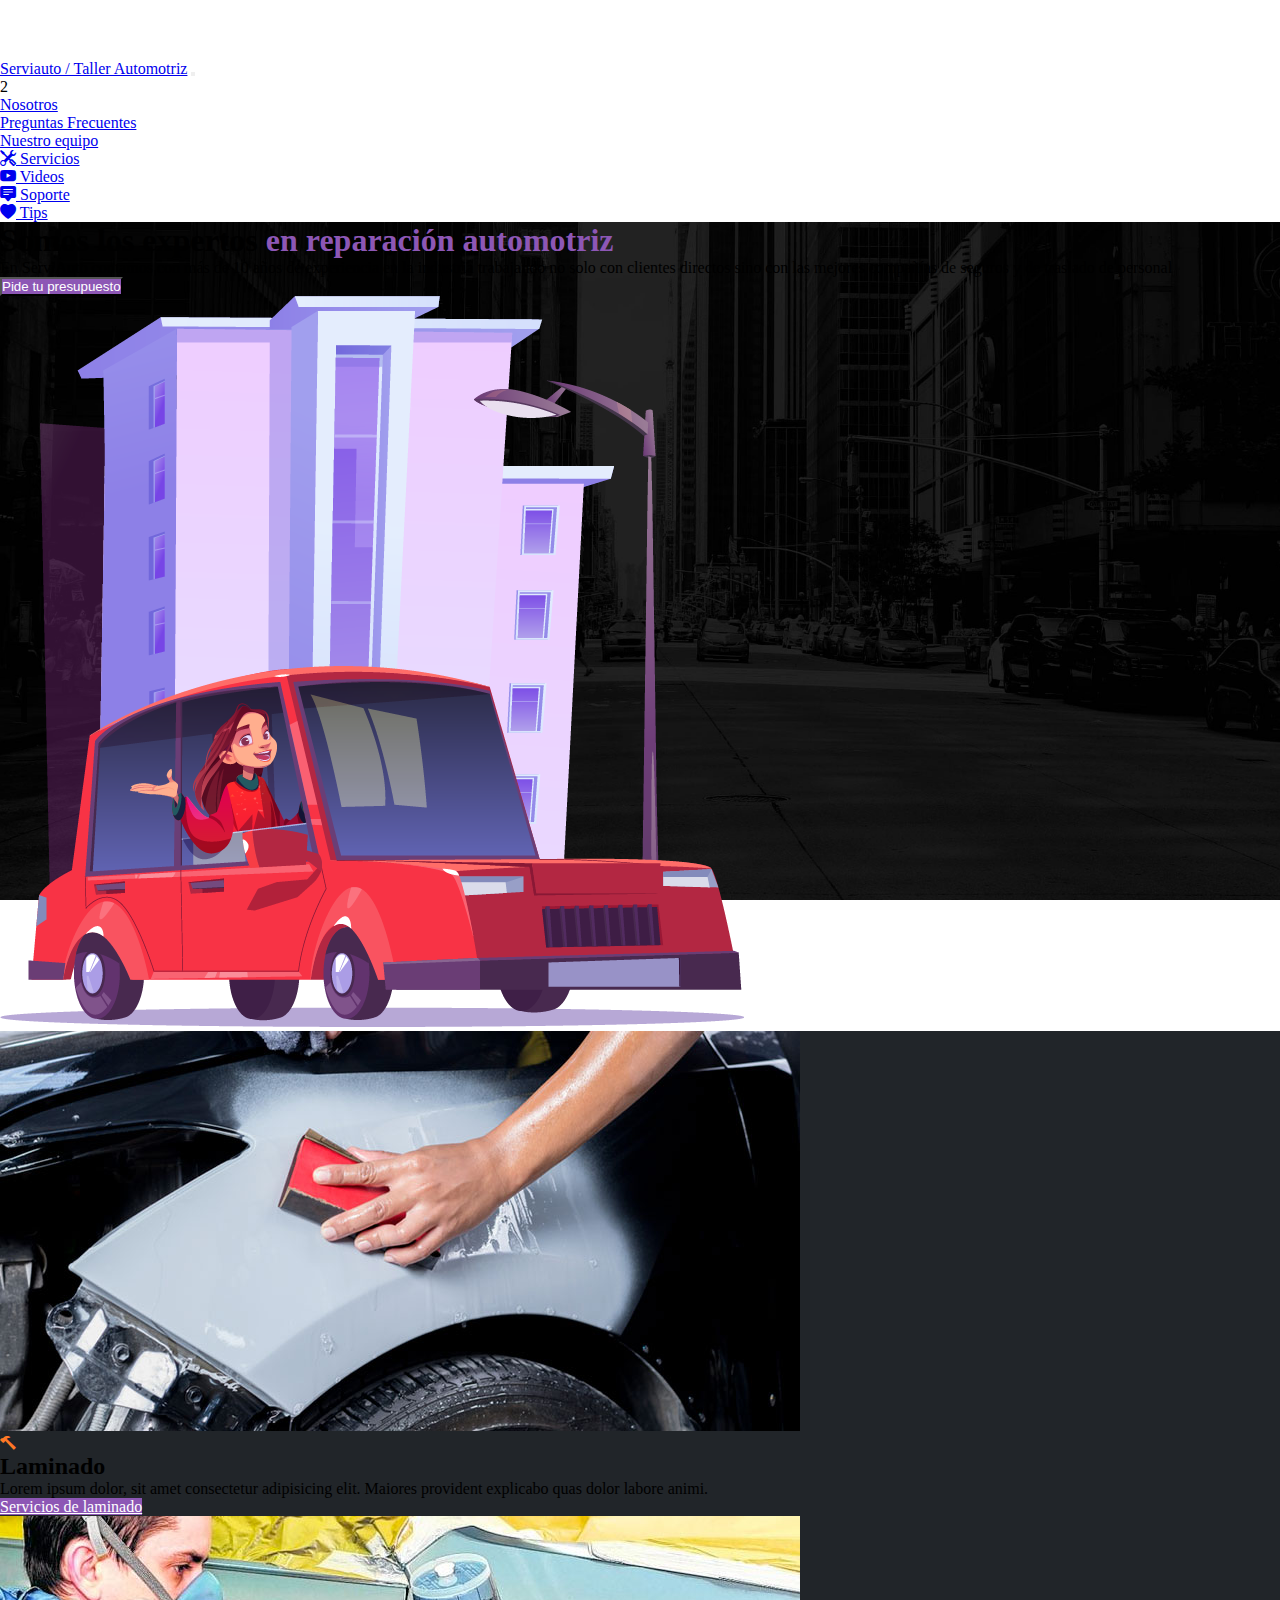
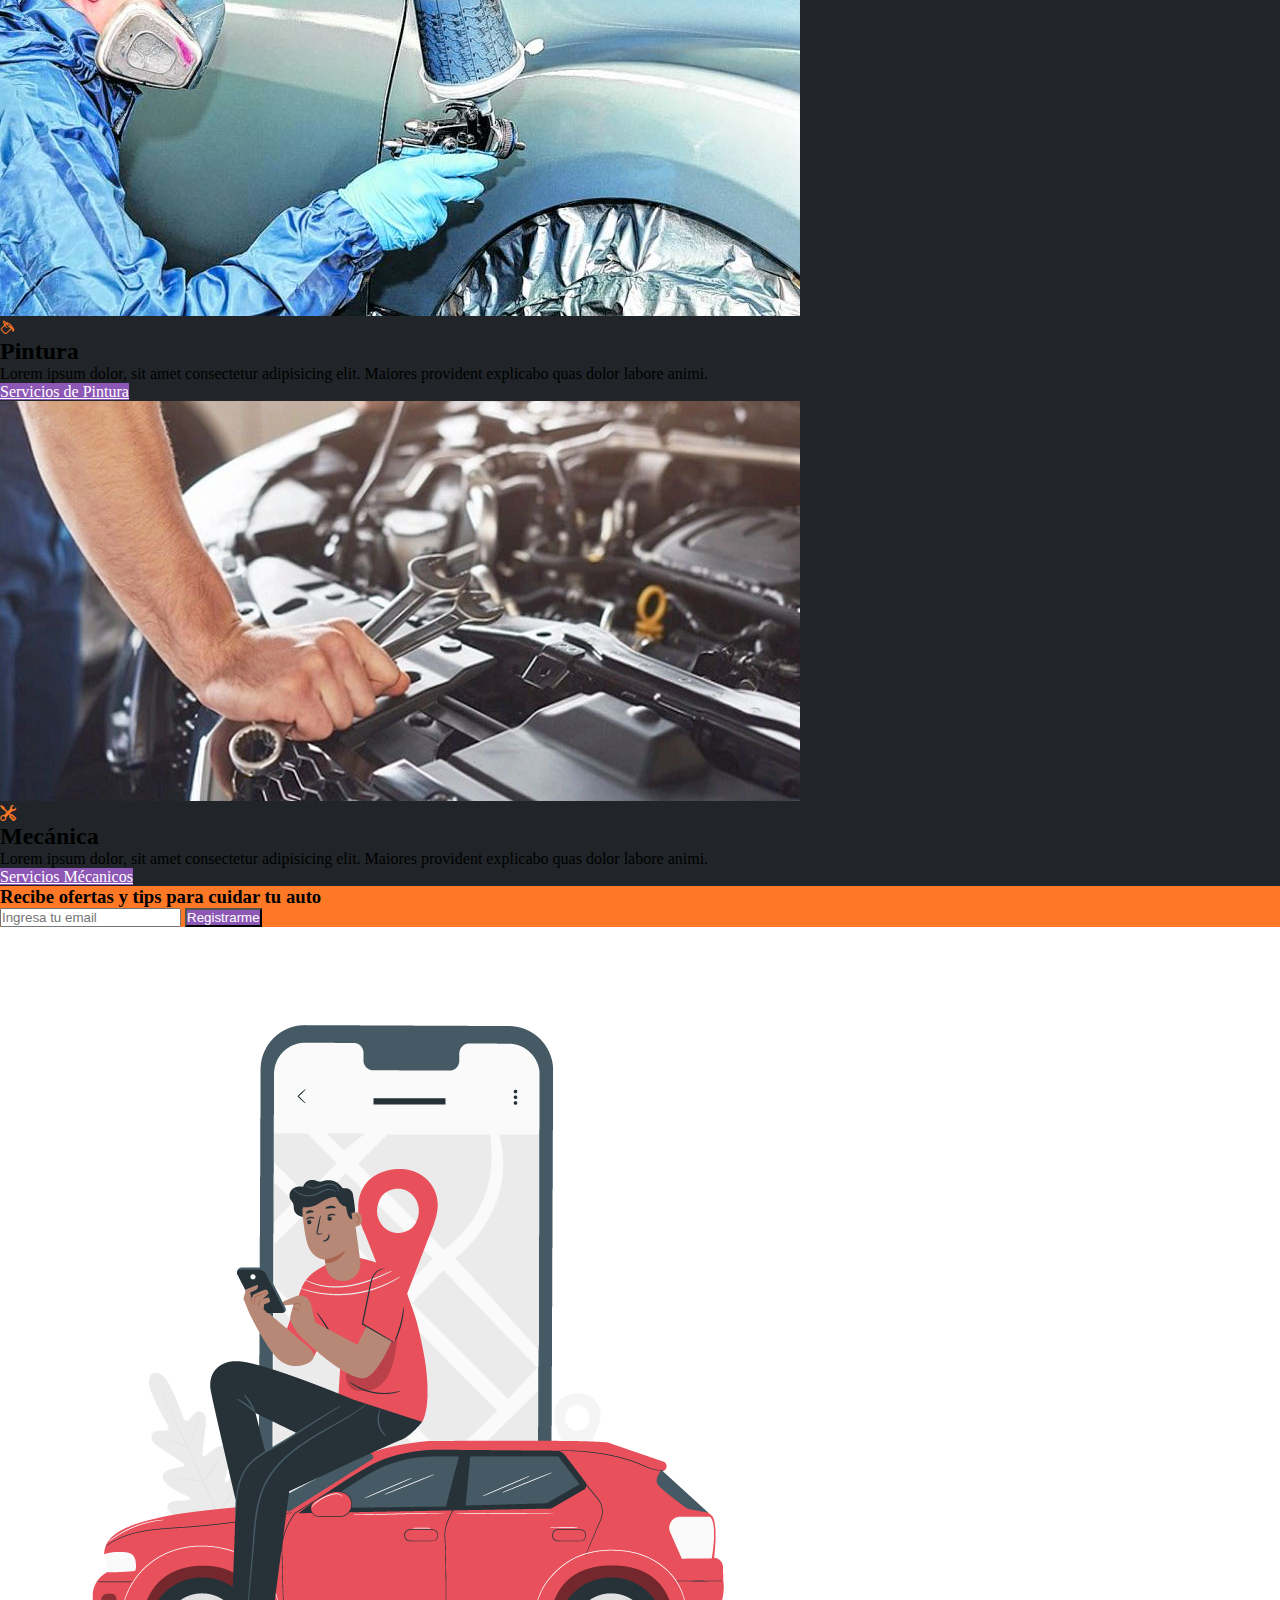
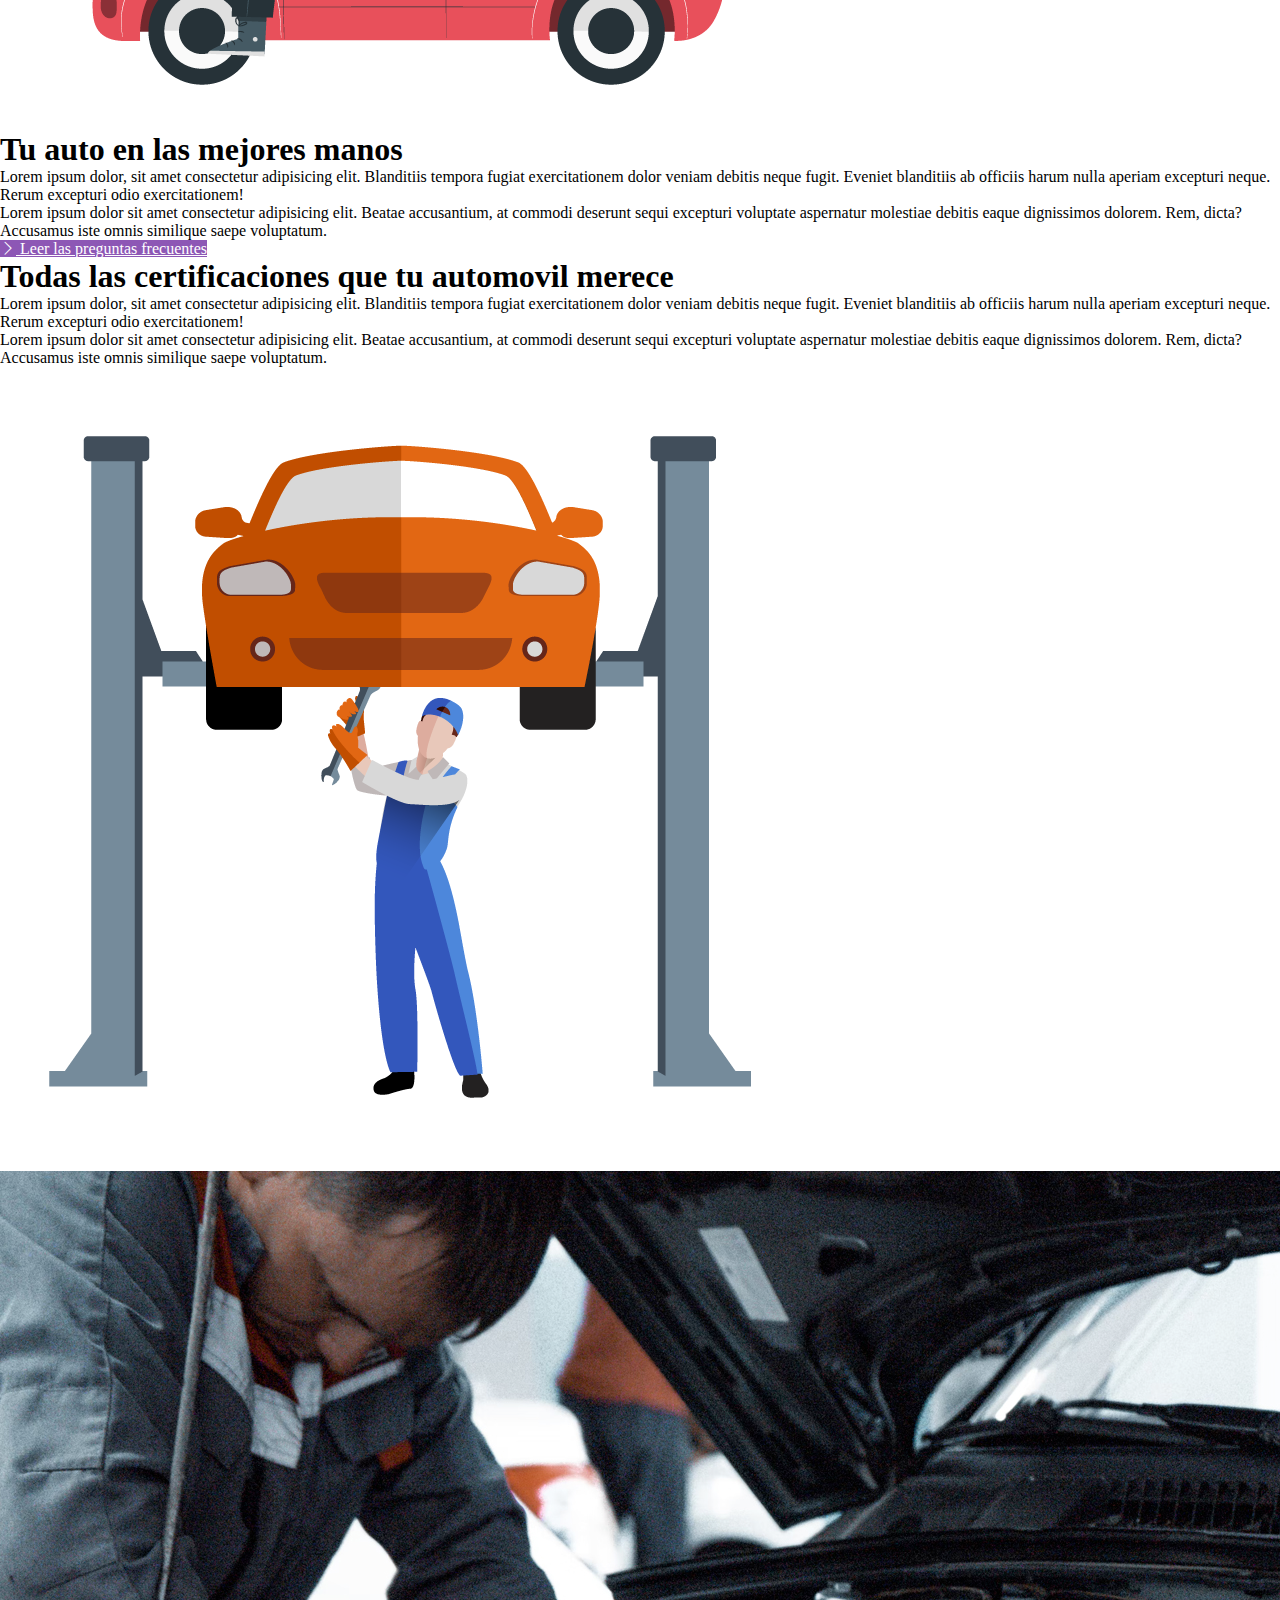
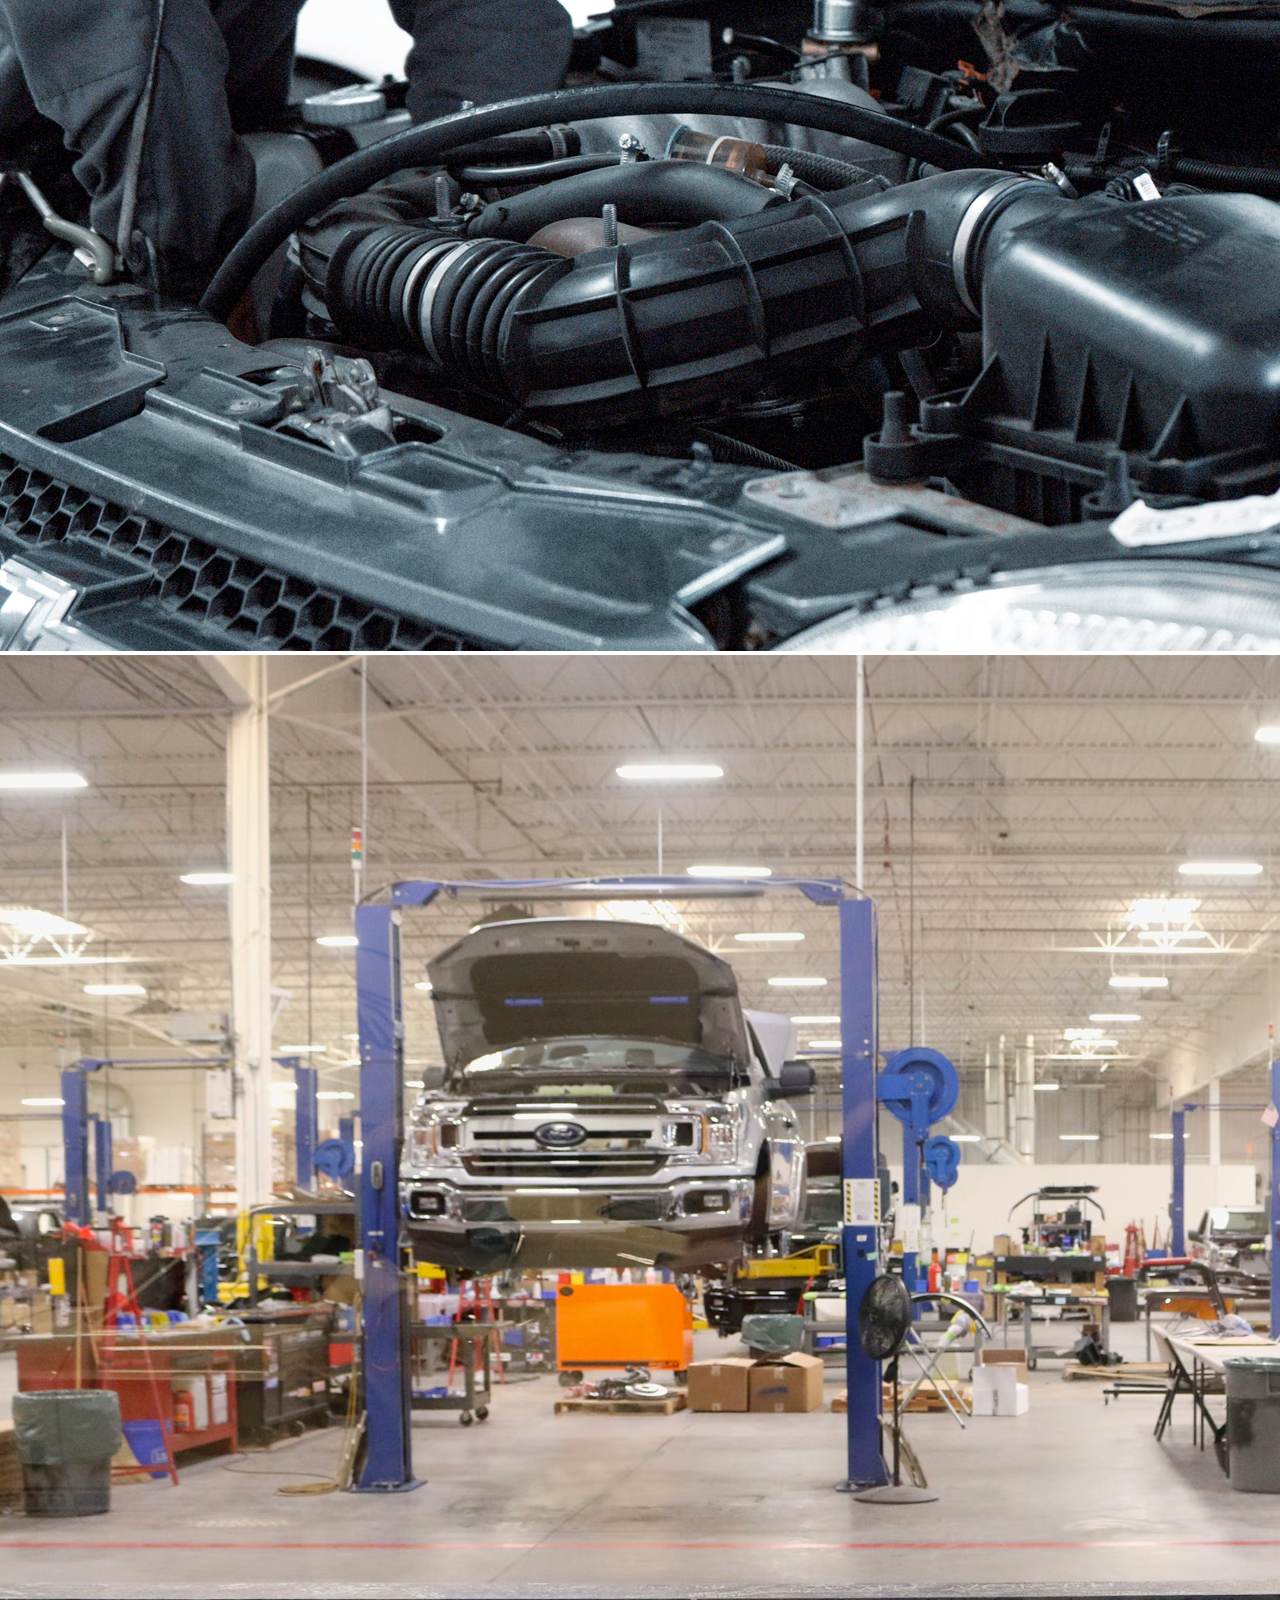
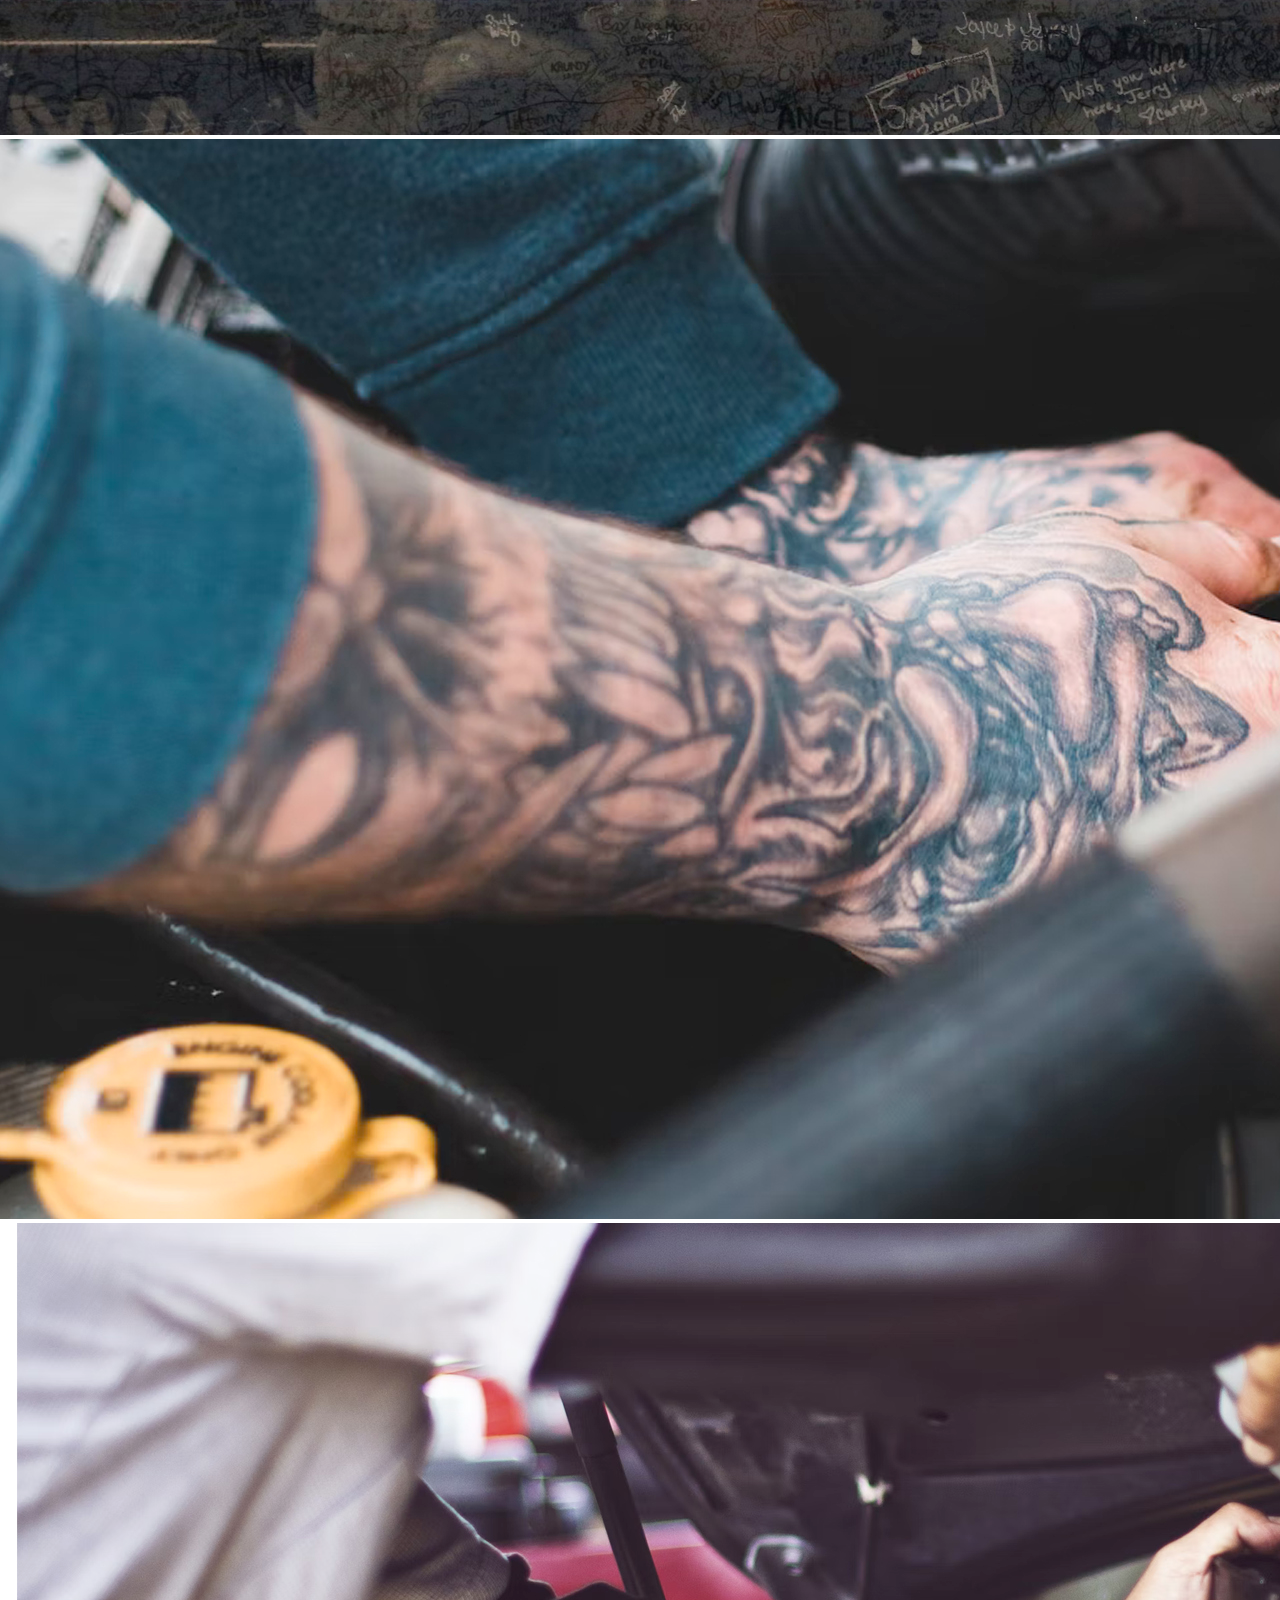
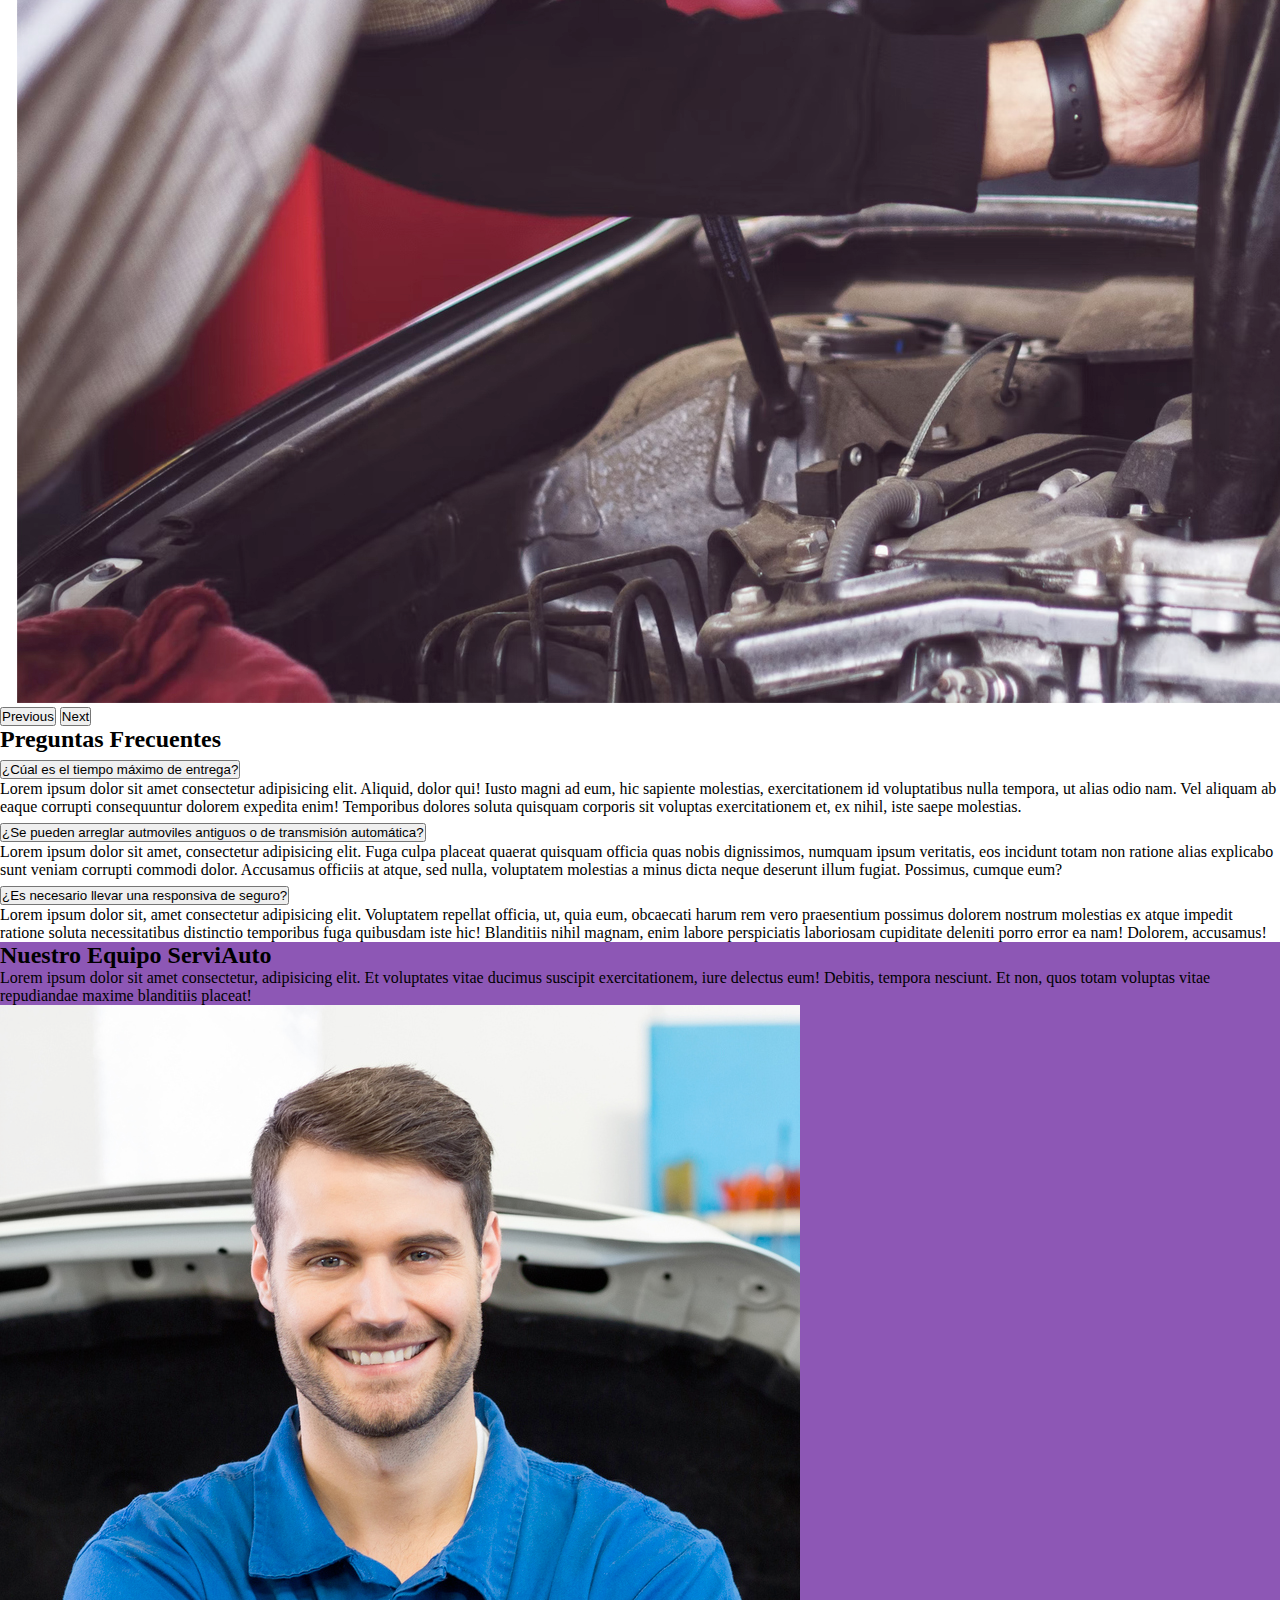
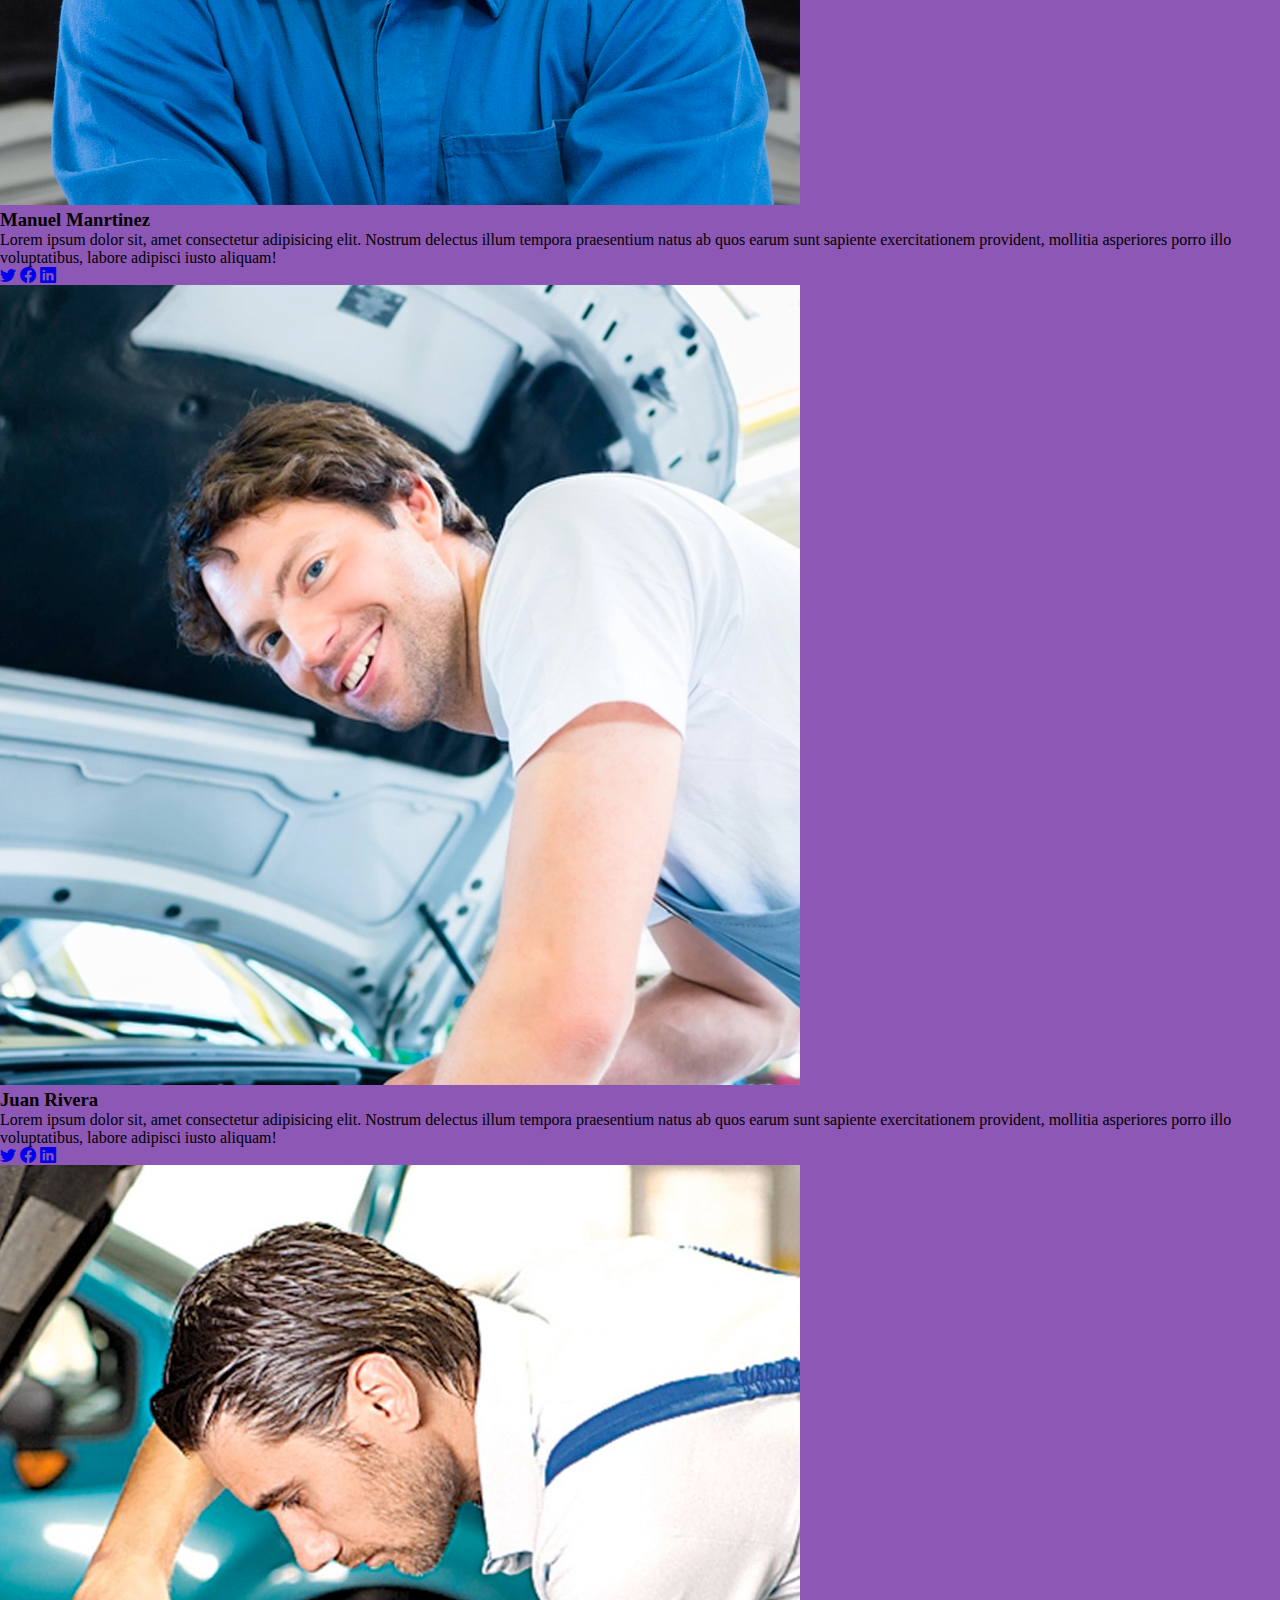
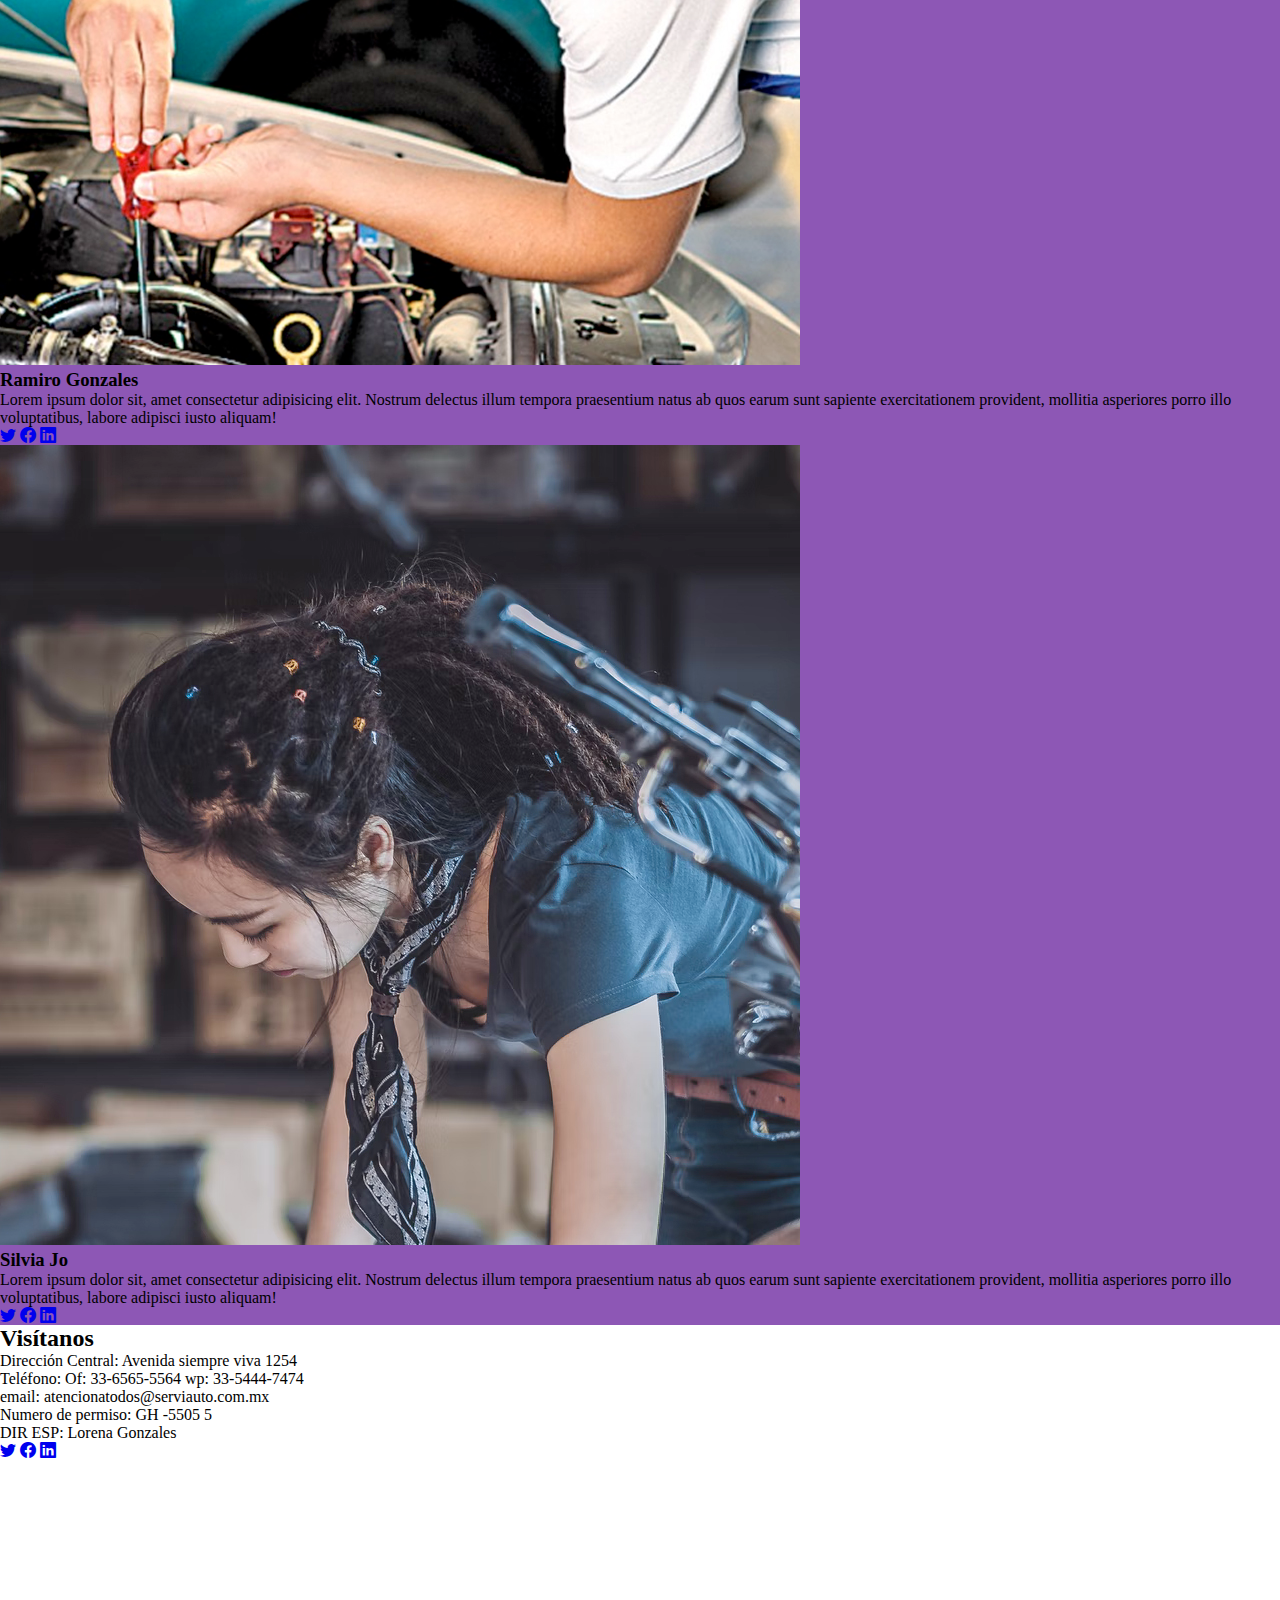
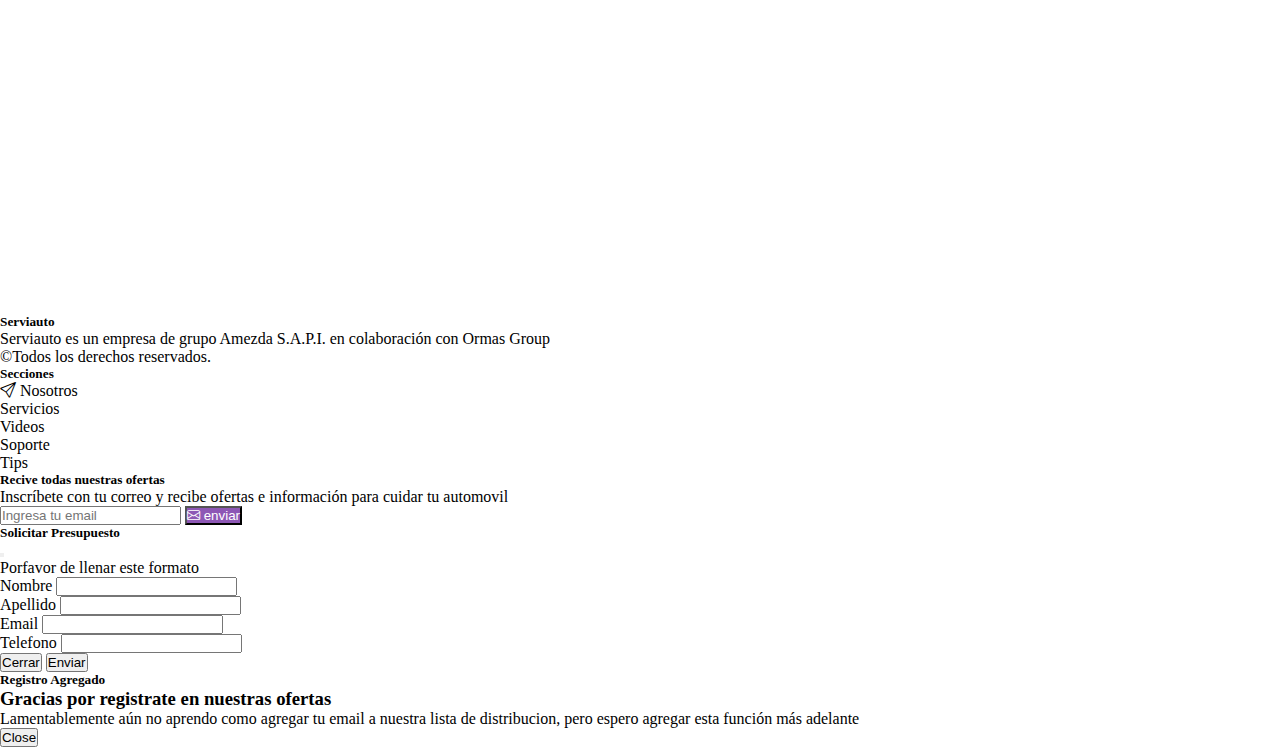
<file: index.html>
<!DOCTYPE html>
<html lang="en">
    <head>
        <meta charset="UTF-8" />
        <meta http-equiv="X-UA-Compatible" content="IE=edge" />
        <meta name="viewport" content="width=device-width, initial-scale=1.0" />
        <!-- Link a Boostrap CSS -->
        <link href="https://cdn.jsdelivr.net/npm/bootstrap@5.1.3/dist/css/bootstrap.min.css" rel="stylesheet" integrity="sha384-1BmE4kWBq78iYhFldvKuhfTAU6auU8tT94WrHftjDbrCEXSU1oBoqyl2QvZ6jIW3" crossorigin="anonymous" />
        <!-- Link para icons de Bootstrap -->
        <link rel="stylesheet" href="https://cdn.jsdelivr.net/npm/bootstrap-icons@1.3.0/font/bootstrap-icons.css">
        <!-- Link Animate CSS -->
        <link rel="stylesheet" href="https://cdnjs.cloudflare.com/ajax/libs/animate.css/4.1.1/animate.min.css">
        <!-- Link a mi hoja de estilo personal -->
        <link rel="stylesheet" href="./css/estilo2.css" />
        <!-- Meta SEO -->
        <meta name="description" content="El mejor servicio de laminado, pintura y mecánica automotriz en guadalajara. Somos tu mejor opción para restauración automotriz">
        <meta name="keywords"  content="automoviles, reparación, choque, mecanica, pintura, laminado, automotriz, laminado automotriz, pinta de carros, reparacion autos">
        <title>Serviauto Taller Automotriz</title>
    </head>

    <body>
        <!-- BARRA DE NAVEGACIÓN -->
        <nav class="navbar navbar-expand-lg bg-dark navbar-dark py-3 fixed-top">
            <!-- Lo incluimos dentro de una clase "container" para contenerlo dentro de una caja de maximo 1320px (info https://getbootstrap.com/docs/5.1/layout/containers/)  -->
            <div class="container">
                <a href="#" class="navbar-brand">Serviauto / Taller Automotriz</a>

                <!-- Haburger Menu - Este botón lo creamos para que los link de la barra de navegación se oculten y se desplieguen picando al menú (responsivo para tablet y mobile) -->
                <button class="navbar-toggler" type="button" data-bs-toggle="collapse" data-bs-target="#navmenu">
                    <span class="navbar-toggler-icon"></span>
                </button>

                <!-- OJO, el "data-bs-target" debe de señalar al id del div que contiene a los links de navegación -->
                <div class="collapse navbar-collapse" id="navmenu">
                    <ul class="navbar-nav ms-auto">2
                        <li class="nav-item">
                            <a href="#hero" class="nav-link"> Nosotros</a>
                        </li>
                        <li class="nav-item">
                            <a href="#preguntas" class="nav-link">Preguntas Frecuentes</a>
                        </li>
                        <li class="nav-item">
                            <a href="#equipo" class="nav-link">Nuestro equipo</a>
                        </li>
                        <li class="nav-item">
                            <a href="./pages/servicios.html" class="nav-link"><i class="bi bi-tools small"></i> Servicios</a>
                        </li>
                        <li class="nav-item">
                            <a href="./pages/videos.html" class="nav-link"><i class="bi bi-youtube"></i> Videos</a>
                        </li>
                        <li class="nav-item">
                            <a href="./pages/soporte.html" class="nav-link"><i class="bi bi-chat-square-text-fill"></i> Soporte</a>
                        </li>
                        <li class="nav-item">
                            <a href="./pages/tips.html" class="nav-link"><i class="bi bi-heart-fill"></i> Tips</a>
                        </li>
                    </ul>
                </div>
            </div>
        </nav>

        <!-- HERO CONTENT O PRIMERA SECCIÓN -->
        <section id="hero" class="bg-header1 text-light text-center p-5 p-lg-0 pt-lg-5">
            <div class="container">
                <!-- Esta sección se trabaja con flexbox -->
                <!-- "d-sm-flex aplica la cualidad flex solo cuando el display es mayor o igual a 576px . de esta forma nos permite que el texto se mantenga arriba de la imagen en una versión mobile (-576px)" -->
                <div class="d-md-flex align-items-center justify-content-betwen">
                    <div class="text-md-start animacionHero1">
                        <h1>Somos los expertos <span class="text-principal_color">en reparación automotriz</span></h1>
                        <p class="lead my-4">En ServiAuto contamos con más de 10 años de experiencia en la industria trabajando no solo con clientes directos sino con las mejores compañías de seguros y de traslado de personal</p>

                        <button class="btn btn-principal btn-lg" data-bs-toggle="modal" data-bs-target="#presupuesto">Pide tu presupuesto</button>
                    </div>
                    <!-- "d-none hace que por default la imagen no aparezca, pero con "d-md-block" hacemos que la imagen solo se muestre en displays md o mayores -->
                    <img class="img-fluid w-50 d-none d-md-block animacionHero2" src="./imagenes/heroimage.png" alt="servicios automotrices en guadalajara" />
                </div>
            </div>
        </section>

        <!-- CAJAS -->
        <section class="p-5 bg-principal_hover ">
            <div class="container">
                <!-- usamos "row" para usar grids-->
                <div class="row text-center g-4">
                    <!-- "col-md" donde "md" nos permite activar las columnas a partir de un size display mediano y algo mas pequeño estara stackeado en diferentes rows -->
                    <div class="col-md">
                        <div class="card border-white bg-oscuro text-light carta">
                            <img src="./imagenes/img_laminado.jpg" class="card-img-top" alt="Laminado automotriz">
                            <div class="card-body text center">
                                <div class="h1 mb-3">
                                    <i class="bi bi-hammer text-secundario_color"></i>
                                </div>
                                <h2 class="card-title mb-3">Laminado</h2>
                                <p class="card-text mb-3 px-2">Lorem ipsum dolor, sit amet consectetur adipisicing elit. Maiores provident explicabo quas dolor labore animi.</p>
                                <a href="./pages/servicios.html#laminado" class="btn btn-principal mb-3">Servicios de laminado</a>
                            </div>
                        </div>
                    </div>
                    <div class="col-md">
                        <div class="card border-white bg-oscuro text-light carta">
                            <img src="./imagenes/pintura_img.jpg" class="card-img-top " alt="Pintura automotriz">
                            <div class="card-body text center">
                                <div class="h1 mb-3">
                                    <i class="bi bi-paint-bucket text-secundario_color"></i>
                                </div>
                                <h2 class="card-title mb-3">Pintura</h2>
                                <p class="card-text mb-3 px-2">Lorem ipsum dolor, sit amet consectetur adipisicing elit. Maiores provident explicabo quas dolor labore animi.</p>
                                <a href="./pages/servicios.html#pintura" class="btn btn-principal mb-3">Servicios de Pintura</a>
                            </div>
                        </div>
                    </div>
                    <div class="col-md">
                        <div class="card border-white bg-oscuro text-light carta">
                            <img src="./imagenes/mecanica_img.jpg" class="card-img-top" alt="Mecánica automotriz">
                            <div class="card-body text center">
                                <div class="h1 mb-3">
                                    <i class="bi bi-tools text-secundario_color"></i>
                                </div>
                                <h2 class="card-title mb-3">Mecánica</h2>
                                <p class="card-text mb-3 px-2">Lorem ipsum dolor, sit amet consectetur adipisicing elit. Maiores provident explicabo quas dolor labore animi.</p>
                                <a href="./pages/servicios.html#mecanica" class="btn btn-principal mb-3">Servicios Mécanicos</a>
                            </div>
                        </div>
                    </div>
                </div>
            </div>
        </section>

        <!-- FORM O NEWSLETTER -->
        <section class="bg-secundario_color text-light p-5">
            <div class="container">
                <div class="d-md-flex justify-content-between align-items-center">
                    <h3 class="mb-3 mb-md-0 text-center">Recibe ofertas y tips para cuidar tu auto</h3>

                    <div class="input-group news-input">
                        <input type="text" class="form-control" placeholder="Ingresa tu email" />

                        <button class="btn btn-principal btn-lg" type="button" data-bs-toggle="modal" data-bs-target="#registro">Registrarme</button>
                    </div>
                </div>
            </div>
        </section>

        <!-- SECCIONES SECUNDARIAS -->

        <section id="nosotros" class="p-5">
            <div class="container">
                <div class="row align-items-center justify-content-between">
                    <div class="col-md">
                        <img src="./imagenes/section1.png" class="img-fluid" alt="Serviauto servicios automotrices de guadalajara" />
                    </div>
                    <div class="col-md p-5">
                        <h1>Tu auto en las mejores manos</h1>
                        <p class="lead">
                            Lorem ipsum dolor, sit amet consectetur adipisicing elit. Blanditiis tempora fugiat exercitationem dolor veniam debitis neque fugit. Eveniet blanditiis ab officiis harum nulla aperiam excepturi neque. Rerum
                            excepturi odio exercitationem!
                        </p>
                        <p>
                            Lorem ipsum dolor sit amet consectetur adipisicing elit. Beatae accusantium, at commodi deserunt sequi excepturi voluptate aspernatur molestiae debitis eaque dignissimos dolorem. Rem, dicta? Accusamus iste omnis
                            similique saepe voluptatum.
                        </p>
                        <a href="#preguntas" class="btn btn-principal btn-lg mt-3"> <i class="bi bi-chevron-right"></i> Leer las preguntas frecuentes</a>
                    </div>
                </div>
            </div>
        </section>

        <section id="section2" class="p-5 bg-dark text-light">
            <div class="container">
                <div class="row align-items-center justify-content-between">
                    <div class="col-md p-5">
                        <h1>Todas las certificaciones que tu automovil merece</h1>
                        <p class="lead">
                            Lorem ipsum dolor, sit amet consectetur adipisicing elit. Blanditiis tempora fugiat exercitationem dolor veniam debitis neque fugit. Eveniet blanditiis ab officiis harum nulla aperiam excepturi neque. Rerum
                            excepturi odio exercitationem!
                        </p>
                        <p>
                            Lorem ipsum dolor sit amet consectetur adipisicing elit. Beatae accusantium, at commodi deserunt sequi excepturi voluptate aspernatur molestiae debitis eaque dignissimos dolorem. Rem, dicta? Accusamus iste omnis
                            similique saepe voluptatum.
                        </p>
                        <!-- <a href="" class="btn btn-light mt-3">
                    <i class="bi bi-chevron-right"></i> Seguir leyendo</a> -->
                    </div>
                    <div class="col-md">
                        <img src="./imagenes/image3.png" class="img-fluid" alt="certificaciones automovil" />
                    </div>
                </div>
            </div>
        </section>

        <!-- CARROUSEL DE FOTOGRAFIAS -->
        <div class="container-flow">
            <div id="carouseltaller" class="carousel slide" data-bs-ride="carousel">
                <div class="carousel-inner">
                    <div class="carousel-item active">
                        <img src="./imagenes/carrousel/c01.jpg" class="d-block w-100" alt="El mejor taller de guadalajara" />
                    </div>
                    <div class="carousel-item">
                        <img src="./imagenes/carrousel/c02.jpg" class="d-block w-100" alt="instalaciones de ultima generación" />
                    </div>
                    <div class="carousel-item">
                        <img src="./imagenes/carrousel/c03.jpg" class="d-block w-100" alt="el mejor equipo en reparación automotriz" />
                    </div>
                    <div class="carousel-item">
                        <img src="./imagenes/carrousel/c04.jpg" class="d-block w-100" alt="El mejor servicio de pintura en guadalajara" />
                    </div>
                </div>
                <button class="carousel-control-prev" type="button" data-bs-target="#carouseltaller" data-bs-slide="prev">
                    <span class="carousel-control-prev-icon" aria-hidden="true"></span>
                    <span class="visually-hidden">Previous</span>
                </button>
                <button class="carousel-control-next" type="button" data-bs-target="#carouseltaller" data-bs-slide="next">
                    <span class="carousel-control-next-icon" aria-hidden="true"></span>
                    <span class="visually-hidden">Next</span>
                </button>
            </div>
        </div>

        <!-- ACORDIÓN DE PREGUNTAS FRECUENTES -->
        <section id="preguntas" class="p-5">
            <div class="container p-5">
                <h2 class="text-center mb-5">Preguntas Frecuentes</h2>

                <div class="accordion accordion-flush" id="questions">
                    <!-- pregunta 1 -->
                    <div class="accordion-item">
                        <h2 class="accordion-header" id="flush-headingOne">
                            <button class="accordion-button collapsed" type="button" data-bs-toggle="collapse" data-bs-target="#pregunta-1">
                                ¿Cúal es el tiempo máximo de entrega?
                            </button>
                        </h2>
                        <div id="pregunta-1" class="accordion-collapse collapse">
                            <div class="accordion-body">
                                Lorem ipsum dolor sit amet consectetur adipisicing elit. Aliquid, dolor qui! Iusto magni ad eum, hic sapiente molestias, exercitationem id voluptatibus nulla tempora, ut alias odio nam. Vel aliquam ab eaque
                                corrupti consequuntur dolorem expedita enim! Temporibus dolores soluta quisquam corporis sit voluptas exercitationem et, ex nihil, iste saepe molestias.
                            </div>
                        </div>
                    </div>
                    <!-- pregunta 2 -->
                    <div class="accordion-item">
                        <h2 class="accordion-header" id="flush-headingTwo">
                            <button class="accordion-button collapsed" type="button" data-bs-toggle="collapse" data-bs-target="#pregunta-dos">
                                ¿Se pueden arreglar autmoviles antiguos o de transmisión automática?
                            </button>
                        </h2>
                        <div id="pregunta-dos" class="accordion-collapse collapse">
                            <div class="accordion-body">
                                Lorem ipsum dolor sit amet, consectetur adipisicing elit. Fuga culpa placeat quaerat quisquam officia quas nobis dignissimos, numquam ipsum veritatis, eos incidunt totam non ratione alias explicabo sunt
                                veniam corrupti commodi dolor. Accusamus officiis at atque, sed nulla, voluptatem molestias a minus dicta neque deserunt illum fugiat. Possimus, cumque eum?
                            </div>
                        </div>
                    </div>
                    <!-- pregunta 3 -->
                    <div class="accordion-item">
                        <h2 class="accordion-header" id="flush-headingThree">
                            <button class="accordion-button collapsed" type="button" data-bs-toggle="collapse" data-bs-target="#pregunta-tres">
                                ¿Es necesario llevar una responsiva de seguro?
                            </button>
                        </h2>
                        <div id="pregunta-tres" class="accordion-collapse collapse">
                            <div class="accordion-body">
                                Lorem ipsum dolor sit, amet consectetur adipisicing elit. Voluptatem repellat officia, ut, quia eum, obcaecati harum rem vero praesentium possimus dolorem nostrum molestias ex atque impedit ratione soluta
                                necessitatibus distinctio temporibus fuga quibusdam iste hic! Blanditiis nihil magnam, enim labore perspiciatis laboriosam cupiditate deleniti porro error ea nam! Dolorem, accusamus!
                            </div>
                        </div>
                    </div>
                    
                </div>
            </div>
        </section>

        <!-- CARTAS EQUIPO -->

        <section id="equipo" class="p-5 bg-principal_color">
            <div class="container p-5">
                <h2 class="text-center text-white">Nuestro Equipo ServiAuto</h2>
                <p class="lead text-center text-white mb-5">
                    Lorem ipsum dolor sit amet consectetur, adipisicing elit. Et voluptates vitae ducimus suscipit exercitationem, iure delectus eum! Debitis, tempora nesciunt. Et non, quos totam voluptas vitae repudiandae maxime blanditiis
                    placeat!
                </p>

                <!-- CARTA 1 -->
                <div class="row g-4">
                    <div class="col-md-6 col-lg-3">
                        <div class="card bg-light carta">
                            <div class="card-body text-center">
                                <img src="./imagenes/random users/user01.jpg" class="rounded-circle img-thumbnail mb-3" alt="Serviauto Partner especializado en laminado" />
                                <h3 class="card-title mb-3">Manuel Manrtinez</h3>
                                <p class="card-text">
                                    Lorem ipsum dolor sit, amet consectetur adipisicing elit. Nostrum delectus illum tempora praesentium natus ab quos earum sunt sapiente exercitationem provident, mollitia asperiores porro illo
                                    voluptatibus, labore adipisci iusto aliquam!
                                </p>
                                <a href="#"><i class="bi bi-twitter text-dark mx-2"></i></a>
                                <a href="#"><i class="bi bi-facebook text-dark mx-2"></i></a>
                                <a href="#"><i class="bi bi-linkedin text-dark mx-2"></i></a>
                            </div>
                        </div>
                    </div>

                    <!-- CARTA 2 -->

                    <div class="col-md-6 col-lg-3 carta">
                        <div class="card bg-light">
                            <div class="card-body text-center">
                                <img src="./imagenes/random users/user02.jpg" class="rounded-circle img-thumbnail mb-3" alt="Serviauto Partner especializado en pintura" />
                                <h3 class="card-title mb-3">Juan Rivera</h3>
                                <p class="card-text">
                                    Lorem ipsum dolor sit, amet consectetur adipisicing elit. Nostrum delectus illum tempora praesentium natus ab quos earum sunt sapiente exercitationem provident, mollitia asperiores porro illo
                                    voluptatibus, labore adipisci iusto aliquam!
                                </p>
                                <a href="#"><i class="bi bi-twitter text-dark mx-2"></i></a>
                                <a href="#"><i class="bi bi-facebook text-dark mx-2"></i></a>
                                <a href="#"><i class="bi bi-linkedin text-dark mx-2"></i></a>
                            </div>
                        </div>
                    </div>

                    <!-- CARTA 3 -->

                    <div class="col-md-6 col-lg-3">
                        <div class="card bg-light carta">
                            <div class="card-body text-center">
                                <img src="./imagenes/random users/user03.jpg" class="rounded-circle img-thumbnail mb-3" alt="Serviauto Partner especializado en mecánica" />
                                <h3 class="card-title mb-3">Ramiro Gonzales</h3>
                                <p class="card-text">
                                    Lorem ipsum dolor sit, amet consectetur adipisicing elit. Nostrum delectus illum tempora praesentium natus ab quos earum sunt sapiente exercitationem provident, mollitia asperiores porro illo
                                    voluptatibus, labore adipisci iusto aliquam!
                                </p>
                                <a href="#"><i class="bi bi-twitter text-dark mx-2"></i></a>
                                <a href="#"><i class="bi bi-facebook text-dark mx-2"></i></a>
                                <a href="#"><i class="bi bi-linkedin text-dark mx-2"></i></a>
                            </div>
                        </div>
                    </div>

                    <!-- CARTA 4 -->

                    <div class="col-md-6 col-lg-3 carta">
                        <div class="card bg-light">
                            <div class="card-body text-center">
                                <img src="./imagenes/random users/user04.jpg" class="rounded-circle img-thumbnail mb-3" alt="Serviauto Partner especializado en laminado" />
                                <h3 class="card-title mb-3">Silvia Jo</h3>
                                <p class="card-text">
                                    Lorem ipsum dolor sit, amet consectetur adipisicing elit. Nostrum delectus illum tempora praesentium natus ab quos earum sunt sapiente exercitationem provident, mollitia asperiores porro illo
                                    voluptatibus, labore adipisci iusto aliquam!
                                </p>
                                <a href="#"><i class="bi bi-twitter text-dark mx-2"></i></a>
                                <a href="#"><i class="bi bi-facebook text-dark mx-2"></i></a>
                                <a href="#"><i class="bi bi-linkedin text-dark mx-2"></i></a>
                            </div>
                        </div>
                    </div>
                </div>
            </div>
        </section>

        <!-- Contacto -->
        <section class="p-5">
            <div class="container">
                <div class="row g-4">
                    <div class="col-md">
                        <h2 class="text-center mb-4">Visítanos</h2>
                        <ul class="list-group list-group-flush lead">
                            <li class="list-group-item"><span class="fw-bold">Dirección Central:</span> Avenida siempre viva 1254</li>
                            <li class="list-group-item"><span class="fw-bold">Teléfono:</span> Of: 33-6565-5564 wp: 33-5444-7474</li>
                            <li class="list-group-item"><span class="fw-bold">email:</span> atencionatodos@serviauto.com.mx</li>
                            <li class="list-group-item"><span class="fw-bold">Numero de permiso:</span> GH -5505 5</li>
                            <li class="list-group-item"><span class="fw-bold">DIR ESP:</span> Lorena Gonzales</li>
                            <li class="list-group-item fs-2">
                                <a href="#"><i class=" bi bi-twitter text-dark mx-2"></i></a>
                                <a href="#"><i class="bi bi-facebook text-dark mx-2"></i></a>
                                <a href="#"><i class="bi bi-linkedin text-dark mx-2"></i></a>
                            </li>
                            
                        </ul>
                    </div>
                    <div class="col-md">
                        <iframe
                            src="https://www.google.com/maps/embed?pb=!1m18!1m12!1m3!1d2624.991440613553!2d2.292287251638867!3d48.858373608559674!2m3!1f0!2f0!3f0!3m2!1i1024!2i768!4f13.1!3m3!1m2!1s0x47e66e2964e34e2d%3A0x8ddca9ee380ef7e0!2sTorre%20Eiffel!5e0!3m2!1ses-419!2smx!4v1649968906278!5m2!1ses-419!2smx"
                            width="100%"
                            height="450"
                            style="border: 0;"
                            allowfullscreen=""
                            loading="lazy"
                            referrerpolicy="no-referrer-when-downgrade"
                        ></iframe>
                    </div>
                </div>
            </div>
        </section>

    <!-- Footer -->
    <footer class="bg-dark w-100 flex-shrink-0">
        <div class="container p-5">
            <div class="row gy-4 gx-5">
                <div class="col-lg-4 col-md-6">
                    <h5 class="h1 text-white">Serviauto</h5>
                    <p class="small text-muted">Serviauto es un empresa de grupo Amezda S.A.P.I. en colaboración con Ormas Group</p>
                    <p class="small text-muted mb-0">&copy;Todos los derechos reservados.</p>
                </div>
                <div class="col-lg-2 col-md-6">
                    <h5 class="text-white mb-3">Secciones</h5>
                    <ul class="list-unstyled text-white ">
                        <li><a href="./index.html"> <i class="bi bi-send"></i> Nosotros</a></li>
                        <li><a href="./pages/servicios.html">Servicios</a></li>
                        <li><a href="./pages/videos.html">Videos</a></li>
                        <li><a href="./pages/soporte.html">Soporte</a></li>
                        <li><a href="./pages/tips.html">Tips</a></li>
                    </ul>
                </div>
                <div class="col-lg-6 col-md-6">
                    <h5 class="text-white mb-3">Recive todas nuestras ofertas</h5>
                    <p class="text-muted">Inscríbete con tu correo y recibe ofertas e información para cuidar tu automovil</p>
                    <form action="#">
                        <div class="input-group mb-3">
                            <input class="form-control" type="text" placeholder="Ingresa tu email">
                            <button class="btn btn-principal" id="button-addon2" type="button" data-bs-toggle="modal" data-bs-target="#registro"><i class="bi bi-envelope "></i> enviar</button>
                        </div>
                    </form>
                </div>
            </div>
        </div>
    </footer>

        <!-- Modal Presupuestpo -->
        <div class="modal fade" id="presupuesto" tabindex="-1" aria-labelledby="suscripcionLabel" aria-hidden="true">
            <div class="modal-dialog">
                <div class="modal-content">
                    <div class="modal-header">
                        <h5 class="modal-title" id="suscripcionLabel">Solicitar Presupuesto</h5>
                        <button type="button" class="btn-close" data-bs-dismiss="modal" aria-label="Close"></button>
                    </div>
                    <div class="modal-body">
                        <p class="lead">Porfavor de llenar este formato</p>

                        <form>
                            <div class="mb-3">
                                <label for="first-name" class="col-form-label">Nombre</label>
                                <input type="text" class="form-control" id="first-name" />
                            </div>

                            <div class="mb-3">
                                <label for="last-name" class="col-form-label">Apellido</label>
                                <input type="text" class="form-control" id="last-name" />
                            </div>

                            <div class="mb-3">
                                <label for="email" class="col-form-label">Email</label>
                                <input type="email" class="form-control" id="email" />
                            </div>

                            <div class="mb-3">
                                <label for="phone" class="col-form-label">Telefono</label>
                                <input type="tel" class="form-control" id="phone" />
                            </div>
                        </form>
                    </div>

                    <div class="modal-footer">
                        <button type="button" class="btn btn-secondary" data-bs-dismiss="modal">Cerrar</button>
                        <button type="button" class="btn btn-primary">Enviar</button>
                    </div>
                </div>
            </div>
        </div>

        <!-- Modal Registro -->
        <div class="modal fade" id="registro" tabindex="-1" role="dialog">
            <div class="modal-dialog modal-dialog-centered" role="document">
                <div class="modal-content">
                    <div class="modal-header">
                        <h5 class="modal-title" id="exampleModalLongTitle">Registro Agregado</h5>
                    </div>
                    <div class="modal-body">
                        <h3>Gracias por registrate en nuestras ofertas</h3>
                        <p class="lead">Lamentablemente aún no aprendo como agregar tu email a nuestra lista de distribucion, pero espero agregar esta función más adelante</p>
                    </div>
                    <div class="modal-footer">
                        <button type="button" class="btn btn-secondary" data-bs-dismiss="modal">Close</button>
                        <!-- <button type="button" class="btn btn-primary">Save changes</button> -->
                    </div>
                </div>
            </div>
        </div>

        <!-- JS de Bootstrap -->

        <script src="https://cdn.jsdelivr.net/npm/bootstrap@5.1.3/dist/js/bootstrap.bundle.min.js" integrity="sha384-ka7Sk0Gln4gmtz2MlQnikT1wXgYsOg+OMhuP+IlRH9sENBO0LRn5q+8nbTov4+1p" crossorigin="anonymous"></script>
    </body>
</html>
</file>
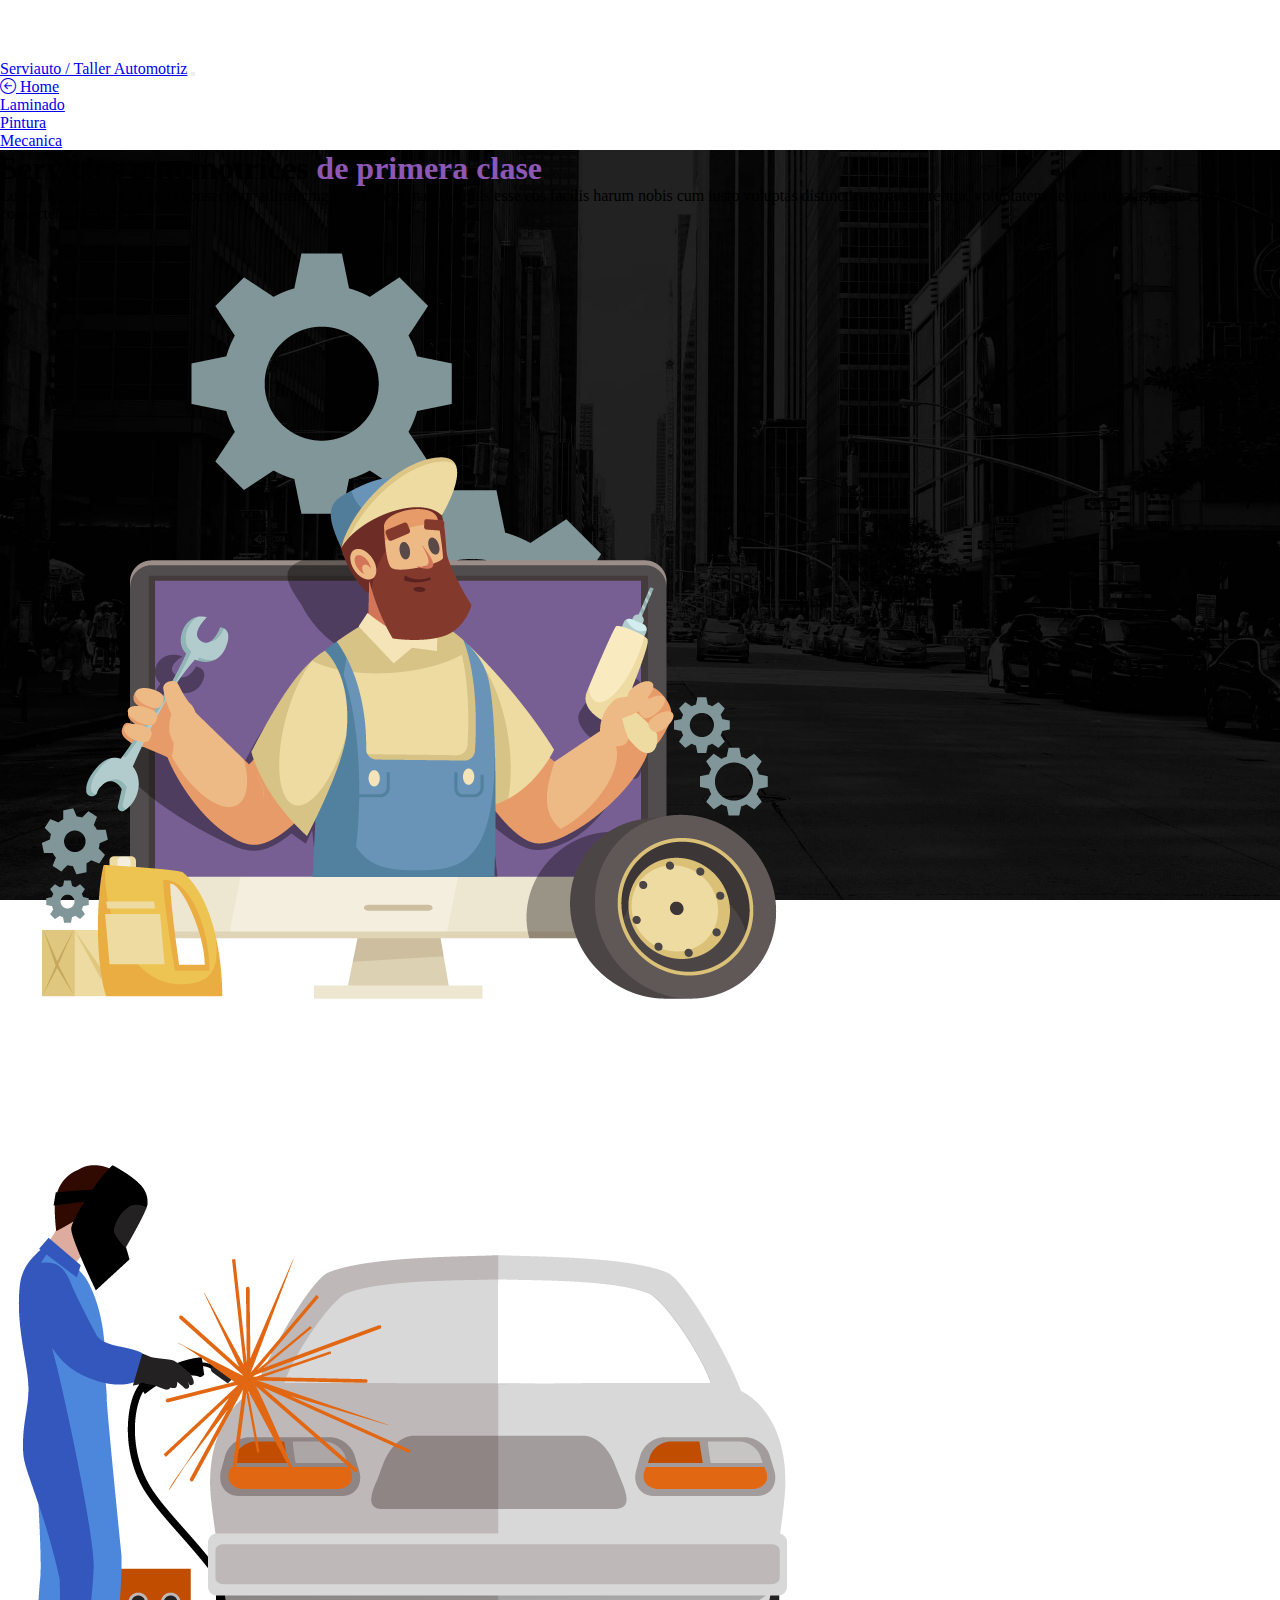
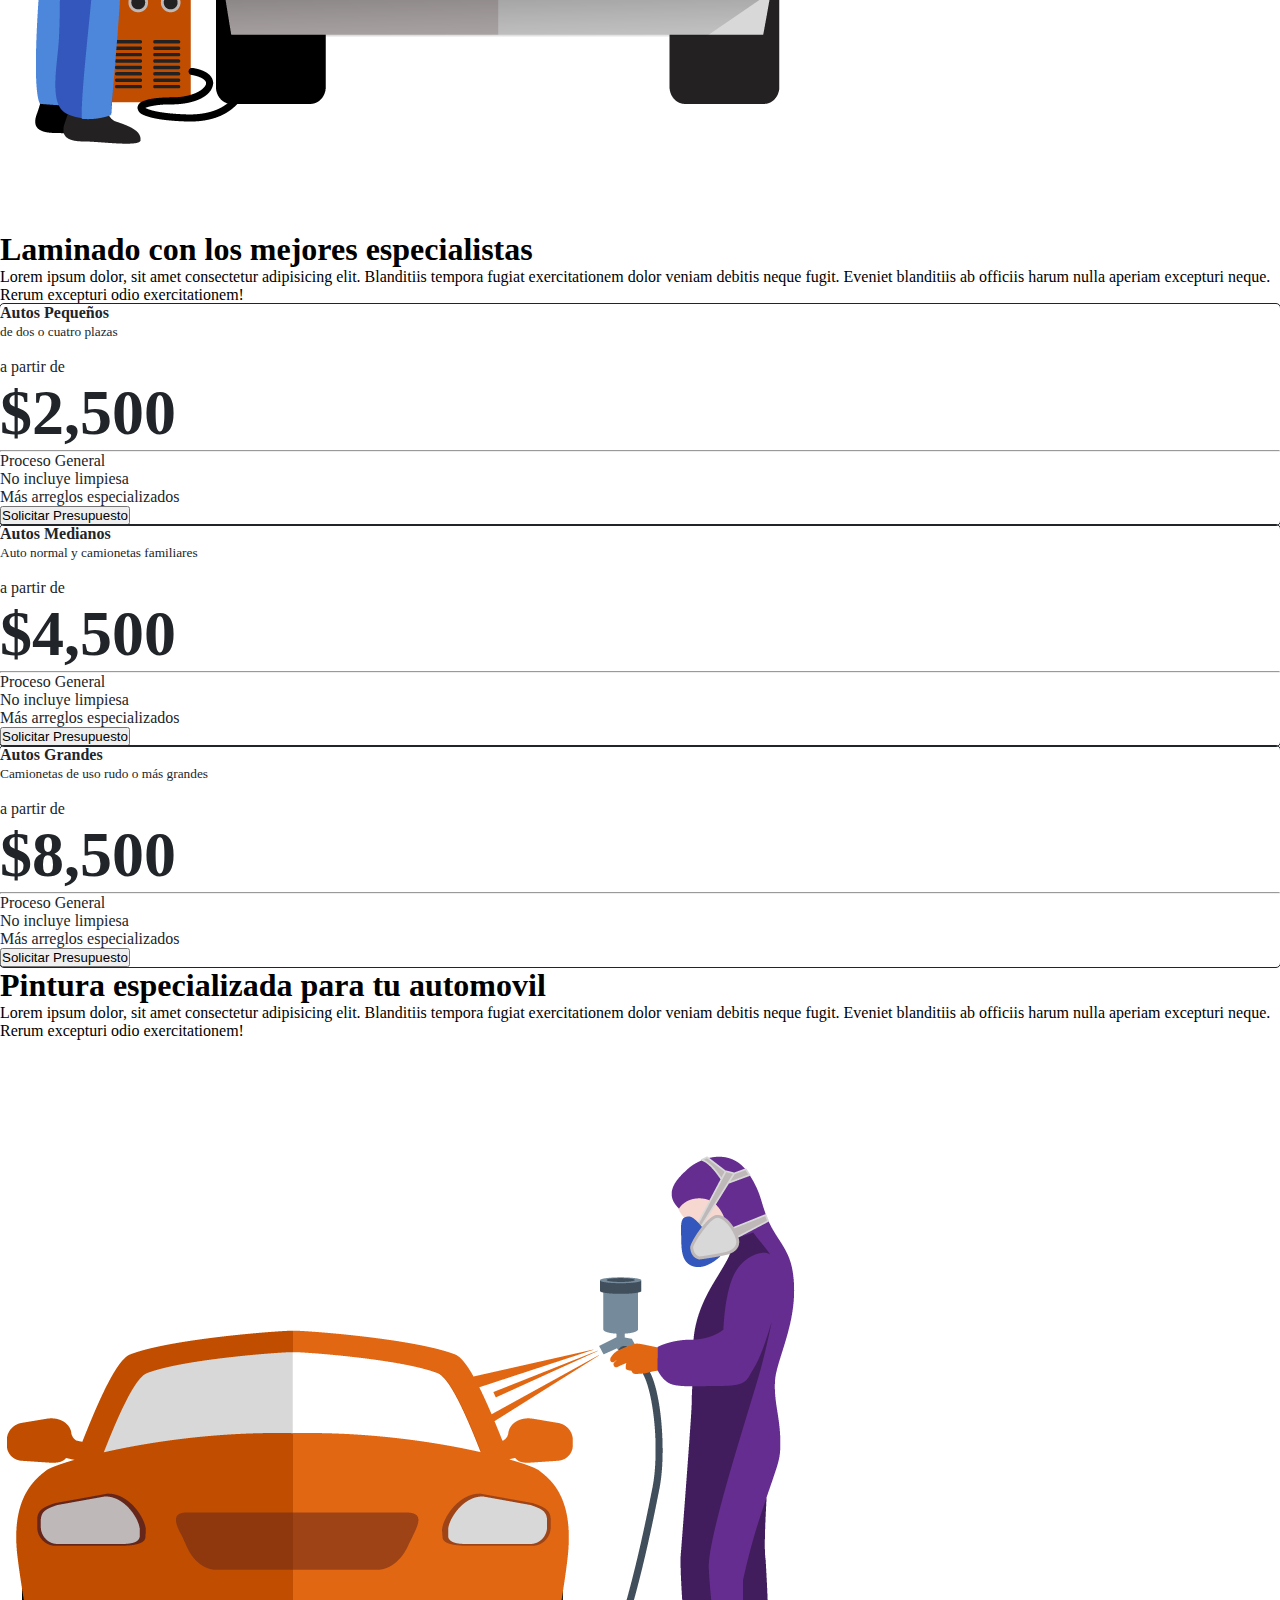
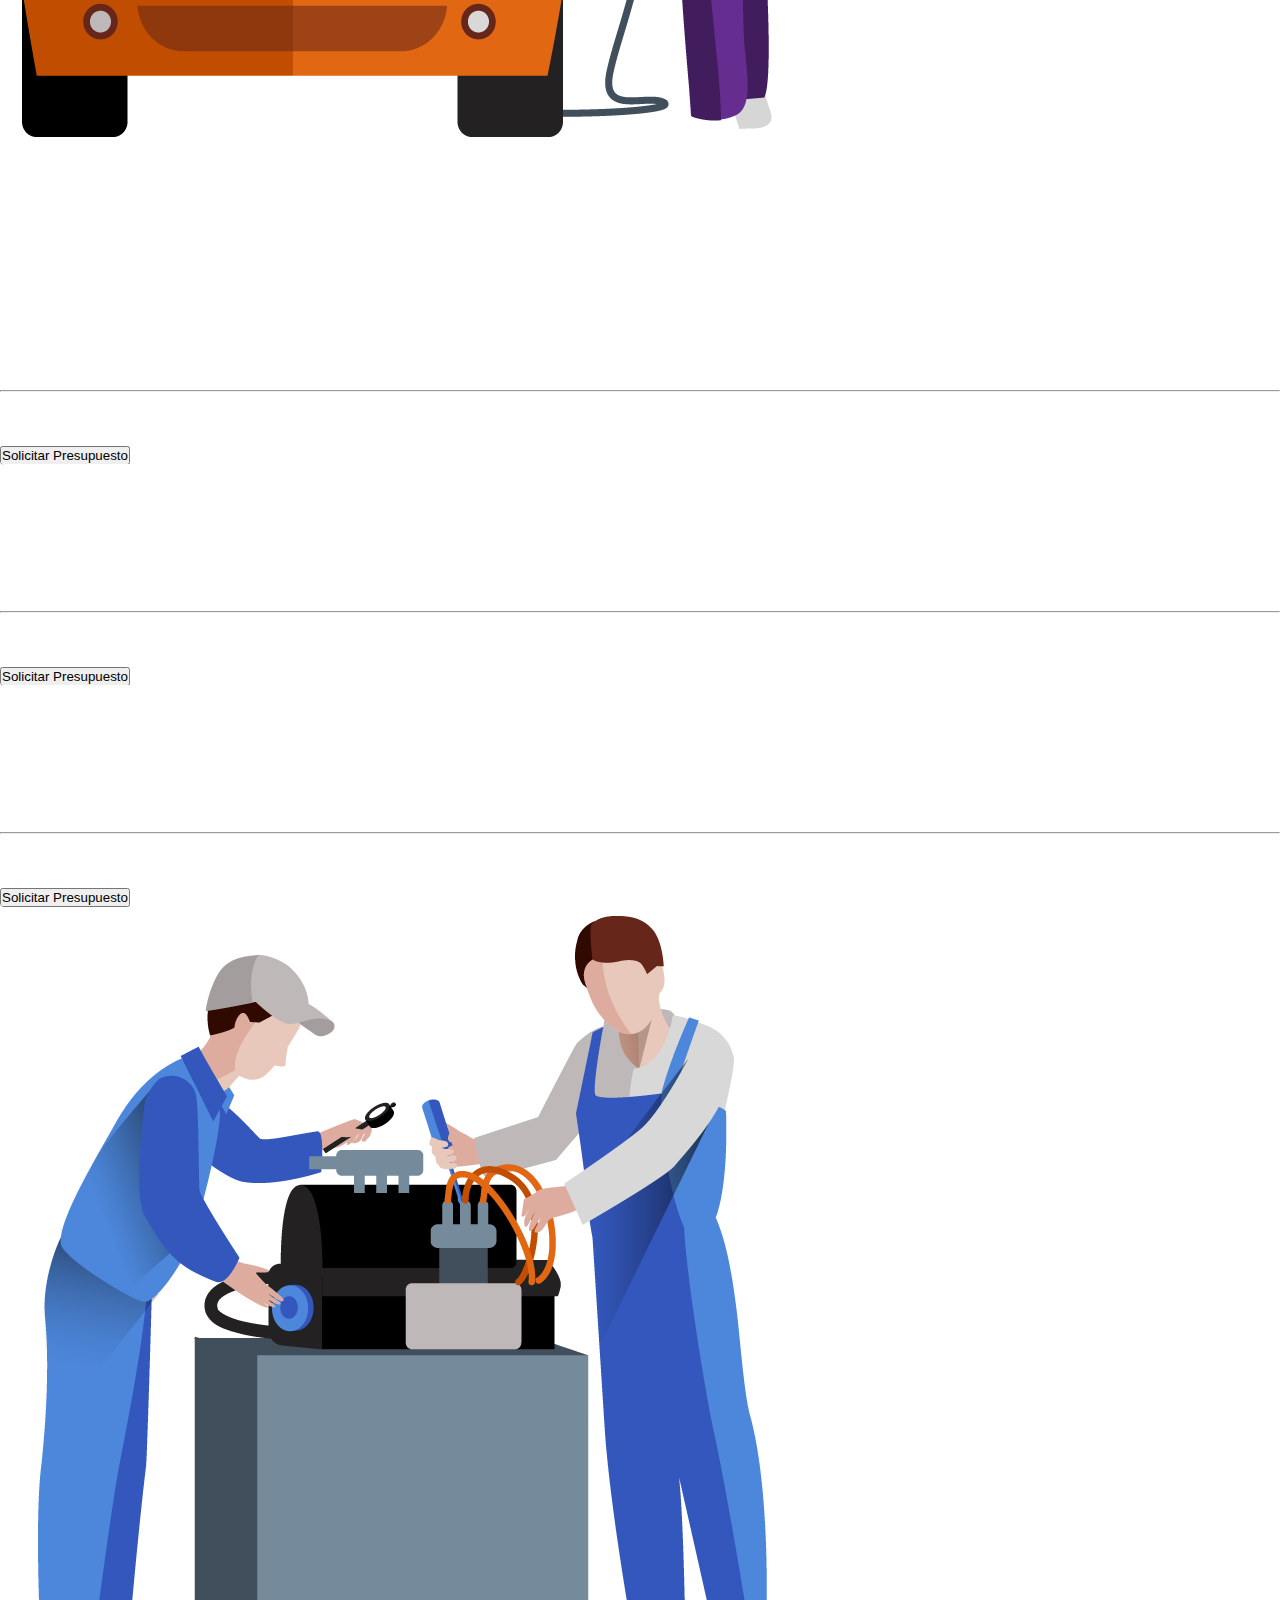
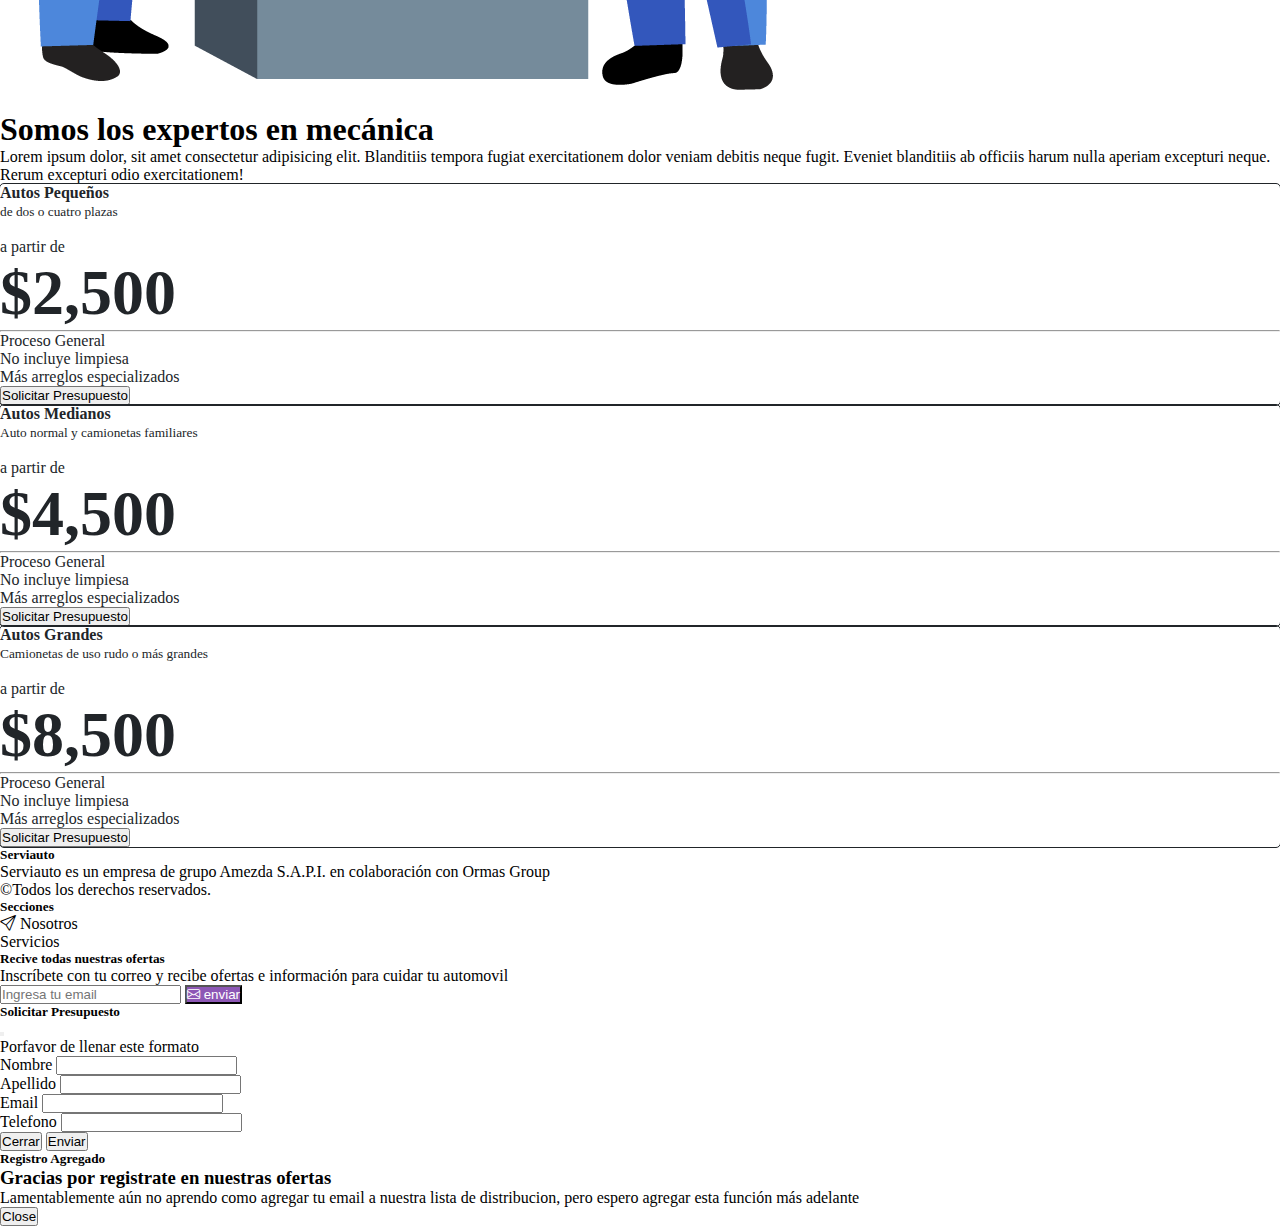
<file: pages/servicios.html>
<!DOCTYPE html>
<html lang="en">
    <head>
        <meta charset="UTF-8" />
        <meta http-equiv="X-UA-Compatible" content="IE=edge" />
        <meta name="viewport" content="width=device-width, initial-scale=1.0" />
        <!-- Link a Boostrap CSS -->
        <link href="https://cdn.jsdelivr.net/npm/bootstrap@5.1.3/dist/css/bootstrap.min.css" rel="stylesheet" integrity="sha384-1BmE4kWBq78iYhFldvKuhfTAU6auU8tT94WrHftjDbrCEXSU1oBoqyl2QvZ6jIW3" crossorigin="anonymous" />
        <!-- Link para icons de Bootstrap -->
        <link rel="stylesheet" href="https://cdn.jsdelivr.net/npm/bootstrap-icons@1.3.0/font/bootstrap-icons.css" />
        <!-- Link Animate CSS -->
        <link rel="stylesheet" href="https://cdnjs.cloudflare.com/ajax/libs/animate.css/4.1.1/animate.min.css" />
        <!-- Link a mi hoja de estilo personal -->
        <link rel="stylesheet" href="../css/estilo2.css" />
        <!-- Meta SEO -->
        <meta name="description" content="Servicios de primera calidad para reparaciones de automoviles. Pintura, laminado y mecánica">
        <meta name="keywords"  content="servicio automotriz, laminado. pimtura, mecanica">
        <title>Servicios - Serviauto Taller Automotriz</title>
    </head>
    <body>
        <!-- BARRA DE NAVEGACIÓN -->
        <nav class="navbar navbar-expand-lg bg-dark navbar-dark py-3 fixed-top">
            <div class="container">
                <a href="../index.html" class="navbar-brand">Serviauto / Taller Automotriz</a>
                <button class="navbar-toggler" type="button" data-bs-toggle="collapse" data-bs-target="#navmenu">
                    <span class="navbar-toggler-icon"></span>
                </button>
                <div class="collapse navbar-collapse" id="navmenu">
                    <ul class="navbar-nav ms-auto">
                        <li class="nav-item">
                            <a href="../index.html" class="nav-link"><i class="bi bi-arrow-left-circle small"></i> Home</a>
                        </li>
                        <li class="nav-item">
                            <a href="#laminado" class="nav-link">Laminado</a>
                        </li>
                        <li class="nav-item">
                            <a href="#pintura" class="nav-link">Pintura</a>
                        </li>
                        <li class="nav-item">
                            <a href="#mecanica" class="nav-link">Mecanica</a>
                        </li>
                    </ul>
                </div>
            </div>
        </nav>
        <!-- HERO CONTENT -->
        <section class="bg-header1 text-light text-center p-5 p-lg-0 pt-lg-5">
            <div class="container">
                <!-- Esta sección se trabaja con flexbox -->
                <!-- "d-sm-flex aplica la cualidad flex solo cuando el display es mayor o igual a 576px . de esta forma nos permite que el texto se mantenga arriba de la imagen en una versión mobile (-576px)" -->
                <div class="d-md-flex align-items-center justify-content-betwen">
                    <div class="text-md-start animacionHero1">
                        <h1>Servicios automotrices <span class="text-principal_color">de primera clase</span></h1>
                        <p class="lead my-4">
                            Lorem ipsum dolor sit amet consectetur adipisicing elit. Libero maxime quis esse eos facilis harum nobis cum iusto voluptas distinctio ex saepe, rerum, voluptatem debitis culpa asperiores dolorem consectetur
                            architecto!
                        </p>
                    </div>
                    <img class="img-fluid w-50 d-none d-md-block animacionHero2" src="../imagenes/servicios-hero.png" alt="Los mejores servicios automotrices en guadalajara" />
                </div>
            </div>
        </section>
        <!-- LAMINADO -->
        <section id="laminado" class="p-5">
            <div class="container">
                <div class="row align-items-center justify-content-between">
                    <div class="col-md">
                        <img src="../imagenes/laminado.png" class="img-fluid" alt="laminado" />
                    </div>
                    <div class="col-md p-5">
                        <h1>Laminado con los mejores especialistas</h1>
                        <p class="lead">
                            Lorem ipsum dolor, sit amet consectetur adipisicing elit. Blanditiis tempora fugiat exercitationem dolor veniam debitis neque fugit. Eveniet blanditiis ab officiis harum nulla aperiam excepturi neque. Rerum
                            excepturi odio exercitationem!
                        </p>
                        <!-- <a href="#preguntas" class="btn btn-primary mt-3">
                     <i class="bi bi-chevron-right"></i> Leer las preguntas frecuentes</a> -->
                    </div>
                </div>

                <!-- PRECIOS -->

                <div class="p-2">
                    <div class="row">
                        <div class="col-lg-4 col-md-12 mb-4">
                            <div class="card1 h-100 carta">
                                <div class="card-body">
                                    <h4 class="card-title">Autos Pequeños</h4>
                                    <small>de dos o cuatro plazas</small>
                                    <br />
                                    <br />
                                    a partir de <br />
                                    <span class="price-text">$2,500</span>
                                    <hr class="solid" />
                                    <ul>
                                        <li>Proceso General</li>
                                        <li>No incluye limpiesa</li>
                                        <li>Más arreglos especializados</li>
                                    </ul>
                                    <div class="d-grid my-3">
                                        <button class="btn btn-outline-dark btn-block btn-lg" data-bs-toggle="modal" data-bs-target="#presupuesto">Solicitar Presupuesto</button>
                                    </div>
                                </div>
                            </div>
                        </div>

                        <div class="col-lg-4 col-md-12 mb-4">
                            <div class="card1 h-100 carta">
                                <div class="card-body">
                                    <h4 class="card-title">Autos Medianos</h4>
                                    <small>Auto normal y camionetas familiares</small>
                                    <br />
                                    <br />
                                    a partir de <br />
                                    <span class="price-text">$4,500</span>
                                    <hr class="solid" />
                                    <ul>
                                        <li>Proceso General</li>
                                        <li>No incluye limpiesa</li>
                                        <li>Más arreglos especializados</li>
                                    </ul>
                                    <div class="d-grid my-3">
                                        <button class="btn btn-outline-dark btn-block btn-lg" data-bs-toggle="modal" data-bs-target="#presupuesto">Solicitar Presupuesto</button>
                                    </div>
                                </div>
                            </div>
                        </div>

                        <div class="col-lg-4 col-md-12 mb-4">
                            <div class="card1 h-100 carta">
                                <div class="card-body">
                                    <h4 class="card-title">Autos Grandes</h4>
                                    <small>Camionetas de uso rudo o más grandes</small>
                                    <br />
                                    <br />
                                    a partir de <br />
                                    <span class="price-text">$8,500</span>
                                    <hr class="solid" />
                                    <ul>
                                        <li>Proceso General</li>
                                        <li>No incluye limpiesa</li>
                                        <li>Más arreglos especializados</li>
                                    </ul>
                                    <div class="d-grid my-3">
                                        <button class="btn btn-outline-dark btn-block btn-lg" data-bs-toggle="modal" data-bs-target="#presupuesto">Solicitar Presupuesto</button>
                                    </div>
                                </div>
                            </div>
                        </div>
                    </div>
                </div>
            </div>
        </section>

        <!-- PINTURA -->

        <section id="pintura" class="p-5 bg-pintura text-light">
            <div class="container">
                <div class="row align-items-center justify-content-between">
                    <div class="col-md p-5">
                        <h1>Pintura especializada para tu automovil</h1>
                        <p class="lead">
                            Lorem ipsum dolor, sit amet consectetur adipisicing elit. Blanditiis tempora fugiat exercitationem dolor veniam debitis neque fugit. Eveniet blanditiis ab officiis harum nulla aperiam excepturi neque. Rerum
                            excepturi odio exercitationem!
                        </p>

                        <!-- <a href="" class="btn btn-light mt-3">
                     <i class="bi bi-chevron-right"></i> Seguir leyendo</a> -->
                    </div>
                    <div class="col-md">
                        <img src="../imagenes/pintura.png" class="img-fluid" alt="pintura" />
                    </div>
                </div>

                <!-- PRECIOS -->

                <div class="p-2">
                    <div class="row">
                        <div class="col-lg-4 col-md-12 mb-4">
                            <div class="card-linea card2 h-100 carta">
                                <div class="card-body">
                                    <h4 class="card-title">Autos Pequeños</h4>
                                    <small>de dos o cuatro plazas</small>
                                    <br />
                                    <br />
                                    a partir de <br />
                                    <span class="price-text">$2,500</span>
                                    <hr class="solid" />
                                    <ul>
                                        <li>Proceso General</li>
                                        <li>No incluye limpiesa</li>
                                        <li>Más arreglos especializados</li>
                                    </ul>
                                    <div class="d-grid my-3">
                                        <button class="btn btn-outline-light btn-block btn-lg" data-bs-toggle="modal" data-bs-target="#presupuesto">Solicitar Presupuesto</button>
                                    </div>
                                </div>
                            </div>
                        </div>

                        <div class="col-lg-4 col-md-12 mb-4">
                            <div class="card-linea card2 h-100 carta">
                                <div class="card-body">
                                    <h4 class="card-title">Autos Medianos</h4>
                                    <small>Auto normal y camionetas familiares</small>
                                    <br />
                                    <br />
                                    a partir de <br />
                                    <span class="price-text">$4,500</span>
                                    <hr class="solid" />
                                    <ul>
                                        <li>Proceso General</li>
                                        <li>No incluye limpiesa</li>
                                        <li>Más arreglos especializados</li>
                                    </ul>
                                    <div class="d-grid my-3">
                                        <button class="btn btn-outline-light btn-block btn-lg" data-bs-toggle="modal" data-bs-target="#presupuesto">Solicitar Presupuesto</button>
                                    </div>
                                </div>
                            </div>
                        </div>

                        <div class="col-lg-4 col-md-12 mb-4">
                            <div class="card-linea card2 h-100 carta">
                                <div class="card-body">
                                    <h4 class="card-title">Autos Grandes</h4>
                                    <small>Camionetas de uso rudo o más grandes</small>
                                    <br />
                                    <br />
                                    a partir de <br />
                                    <span class="price-text">$8,500</span>
                                    <hr class="solid" />
                                    <ul>
                                        <li>Proceso General</li>
                                        <li>No incluye limpiesa</li>
                                        <li>Más arreglos especializados</li>
                                    </ul>
                                    <div class="d-grid my-3">
                                        <button class="btn btn-outline-light btn-block btn-lg" data-bs-toggle="modal" data-bs-target="#presupuesto">Solicitar Presupuesto</button>
                                    </div>
                                </div>
                            </div>
                        </div>
                    </div>
                </div>
            </div>
        </section>

        <!-- MECANICA -->
        <section id="mecanica" class="p-5">
            <div class="container">
                <div class="row align-items-center justify-content-between">
                    <div class="col-md">
                        <img src="../imagenes/mecanica.png" class="img-fluid" alt="mecanica" />
                    </div>
                    <div class="col-md p-5">
                        <h1>Somos los expertos en mecánica</h1>
                        <p class="lead">
                            Lorem ipsum dolor, sit amet consectetur adipisicing elit. Blanditiis tempora fugiat exercitationem dolor veniam debitis neque fugit. Eveniet blanditiis ab officiis harum nulla aperiam excepturi neque. Rerum
                            excepturi odio exercitationem!
                        </p>
                    </div>
                </div>
                <!-- PRECIOS -->

                <div class="p-2 mt-3">
                    <div class="row">
                        <div class="col-lg-4 col-md-12 mb-4">
                            <div class="card card1 h-100 carta">
                                <div class="card-body">
                                    <h4 class="card-title">Autos Pequeños</h4>
                                    <small>de dos o cuatro plazas</small>
                                    <br />
                                    <br />
                                    a partir de <br />
                                    <span class="price-text">$2,500</span>
                                    <hr class="solid" />
                                    <ul>
                                        <li>Proceso General</li>
                                        <li>No incluye limpiesa</li>
                                        <li>Más arreglos especializados</li>
                                    </ul>
                                    <div class="d-grid my-3">
                                        <button class="btn btn-outline-dark btn-block btn-lg" data-bs-toggle="modal" data-bs-target="#presupuesto">Solicitar Presupuesto</button>
                                    </div>
                                </div>
                            </div>
                        </div>

                        <div class="col-lg-4 col-md-12 mb-4">
                            <div class="card card1 h-100 carta">
                                <div class="card-body">
                                    <h4 class="card-title">Autos Medianos</h4>
                                    <small>Auto normal y camionetas familiares</small>
                                    <br />
                                    <br />
                                    a partir de <br />
                                    <span class="price-text">$4,500</span>
                                    <hr class="solid" />
                                    <ul>
                                        <li>Proceso General</li>
                                        <li>No incluye limpiesa</li>
                                        <li>Más arreglos especializados</li>
                                    </ul>
                                    <div class="d-grid my-3">
                                        <button class="btn btn-outline-dark btn-block btn-lg" data-bs-toggle="modal" data-bs-target="#presupuesto">Solicitar Presupuesto</button>
                                    </div>
                                </div>
                            </div>
                        </div>

                        <div class="col-lg-4 col-md-12 mb-4">
                            <div class="card card1 h-100 carta">
                                <div class="card-body">
                                    <h4 class="card-title">Autos Grandes</h4>
                                    <small>Camionetas de uso rudo o más grandes</small>
                                    <br />
                                    <br />
                                    a partir de <br />
                                    <span class="price-text">$8,500</span>
                                    <hr class="solid" />
                                    <ul>
                                        <li>Proceso General</li>
                                        <li>No incluye limpiesa</li>
                                        <li>Más arreglos especializados</li>
                                    </ul>
                                    <div class="d-grid my-3">
                                        <button class="btn btn-outline-dark btn-block btn-lg" data-bs-toggle="modal" data-bs-target="#presupuesto">Solicitar Presupuesto</button>
                                    </div>
                                </div>
                            </div>
                        </div>
                    </div>
                </div>
            </div>
        </section>

        <!-- Footer -->
    <footer class="bg-dark w-100 flex-shrink-0">
        <div class="container p-5">
            <div class="row gy-4 gx-5">
                <div class="col-lg-4 col-md-6">
                    <h5 class="h1 text-white">Serviauto</h5>
                    <p class="small text-muted">Serviauto es un empresa de grupo Amezda S.A.P.I. en colaboración con Ormas Group</p>
                    <p class="small text-muted mb-0">&copy;Todos los derechos reservados.</p>
                </div>
                <div class="col-lg-2 col-md-6">
                    <h5 class="text-white mb-3">Secciones</h5>
                    <ul class="list-unstyled text-white ">
                        <li><a href="../index.html"> <i class="bi bi-send"></i> Nosotros</a></li>
                        <li><a href="../pages/servicios.html">Servicios</a></li>
                    </ul>
                </div>
                <div class="col-lg-6 col-md-6">
                    <h5 class="text-white mb-3">Recive todas nuestras ofertas</h5>
                    <p class="text-muted">Inscríbete con tu correo y recibe ofertas e información para cuidar tu automovil</p>
                    <form action="#">
                        <div class="input-group mb-3">
                            <input class="form-control" type="text" placeholder="Ingresa tu email">
                            <button class="btn btn-principal" id="button-addon2" type="button" data-bs-toggle="modal" data-bs-target="#registro"><i class="bi bi-envelope "></i> enviar</button>
                        </div>
                    </form>
                </div>
            </div>
        </div>
    </footer>

    <!-- Modal Presupuestpo -->
    <div class="modal fade" id="presupuesto" tabindex="-1" aria-labelledby="suscripcionLabel" aria-hidden="true">
        <div class="modal-dialog">
            <div class="modal-content">
                <div class="modal-header">
                    <h5 class="modal-title" id="suscripcionLabel">Solicitar Presupuesto</h5>
                    <button type="button" class="btn-close" data-bs-dismiss="modal" aria-label="Close"></button>
                </div>
                <div class="modal-body">
                    <p class="lead">Porfavor de llenar este formato</p>

                    <form>
                        <div class="mb-3">
                            <label for="first-name" class="col-form-label">Nombre</label>
                            <input type="text" class="form-control" id="first-name" />
                        </div>

                        <div class="mb-3">
                            <label for="last-name" class="col-form-label">Apellido</label>
                            <input type="text" class="form-control" id="last-name" />
                        </div>

                        <div class="mb-3">
                            <label for="email" class="col-form-label">Email</label>
                            <input type="email" class="form-control" id="email" />
                        </div>

                        <div class="mb-3">
                            <label for="phone" class="col-form-label">Telefono</label>
                            <input type="tel" class="form-control" id="phone" />
                        </div>
                    </form>
                </div>

                <div class="modal-footer">
                    <button type="button" class="btn btn-secondary" data-bs-dismiss="modal">Cerrar</button>
                    <button type="button" class="btn btn-primary">Enviar</button>
                </div>
            </div>
        </div>
    </div>


     <!-- Modal Registro -->
     <div class="modal fade" id="registro" tabindex="-1" role="dialog">
        <div class="modal-dialog modal-dialog-centered" role="document">
            <div class="modal-content">
                <div class="modal-header">
                    <h5 class="modal-title" id="exampleModalLongTitle">Registro Agregado</h5>
                </div>
                <div class="modal-body">
                    <h3>Gracias por registrate en nuestras ofertas</h3>
                    <p class="lead">Lamentablemente aún no aprendo como agregar tu email a nuestra lista de distribucion, pero espero agregar esta función más adelante</p>
                </div>
                <div class="modal-footer">
                    <button type="button" class="btn btn-secondary" data-bs-dismiss="modal">Close</button>
                    <!-- <button type="button" class="btn btn-primary">Save changes</button> -->
                </div>
            </div>
        </div>
    </div>

        <!-- JS de Bootstrap -->
        <script src="https://cdn.jsdelivr.net/npm/bootstrap@5.1.3/dist/js/bootstrap.bundle.min.js" integrity="sha384-ka7Sk0Gln4gmtz2MlQnikT1wXgYsOg+OMhuP+IlRH9sENBO0LRn5q+8nbTov4+1p" crossorigin="anonymous"></script>
    </body>
</html>
</file>
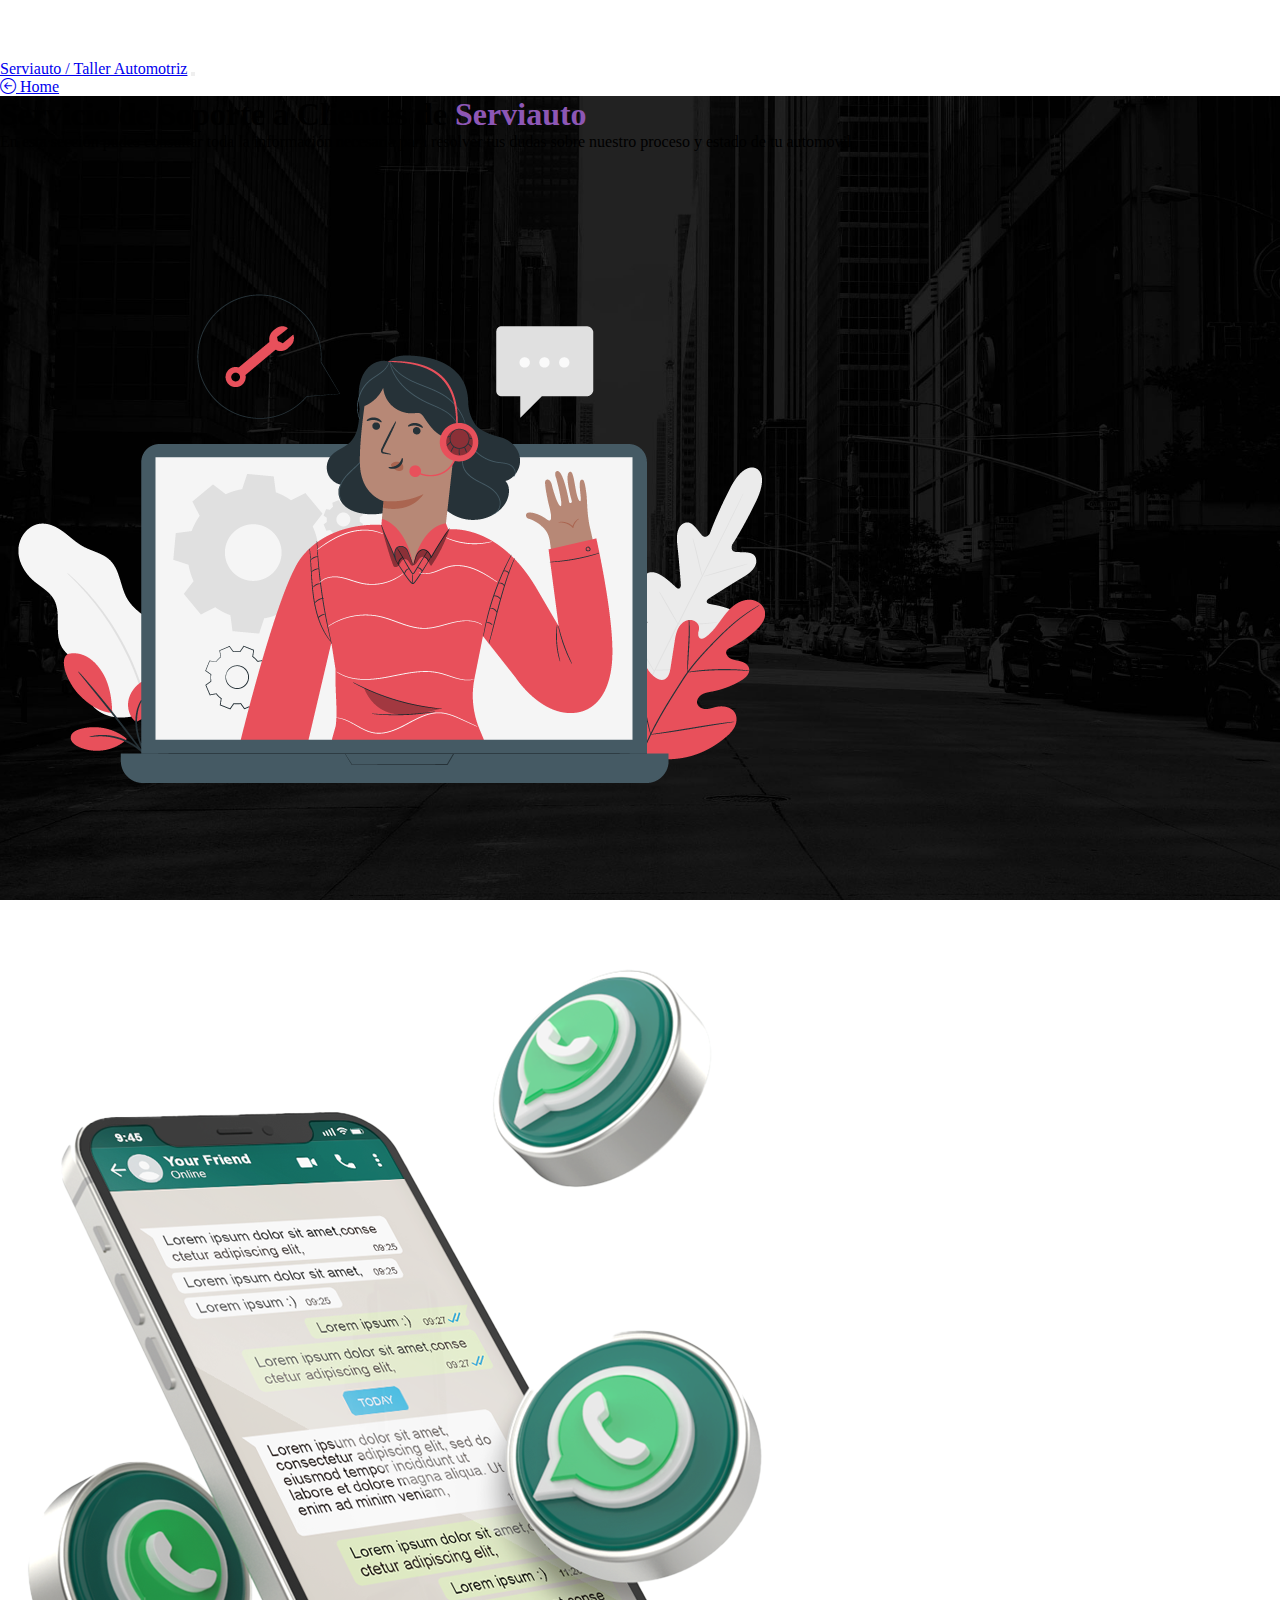
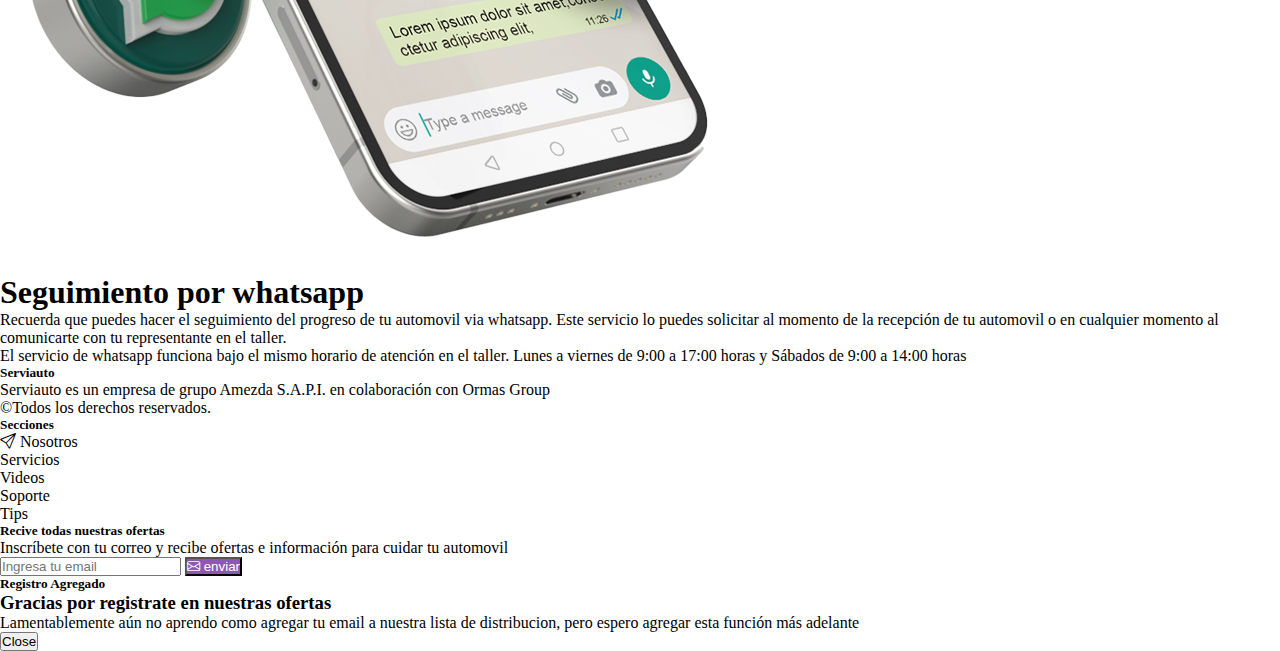
<file: pages/soporte.html>
<!DOCTYPE html>
<html lang="en">
    <head>
        <meta charset="UTF-8" />
        <meta http-equiv="X-UA-Compatible" content="IE=edge" />
        <meta name="viewport" content="width=device-width, initial-scale=1.0" />
        <!-- Link a Boostrap CSS -->
        <link href="https://cdn.jsdelivr.net/npm/bootstrap@5.1.3/dist/css/bootstrap.min.css" rel="stylesheet" integrity="sha384-1BmE4kWBq78iYhFldvKuhfTAU6auU8tT94WrHftjDbrCEXSU1oBoqyl2QvZ6jIW3" crossorigin="anonymous" />
        <!-- Link para icons de Bootstrap -->
        <link rel="stylesheet" href="https://cdn.jsdelivr.net/npm/bootstrap-icons@1.3.0/font/bootstrap-icons.css">
        <!-- Link Animate CSS -->
        <link rel="stylesheet" href="https://cdnjs.cloudflare.com/ajax/libs/animate.css/4.1.1/animate.min.css">
        <!-- Link a mi hoja de estilo personal -->
        <link rel="stylesheet" href="../css/estilo2.css" />
        <!-- Meta SEO -->
        <meta name="description" content="Servicio de soporte para clientes y usuarios de Serviauto Taller Automotriz">
        <meta name="keywords"  content="soporte, reparación, automovil, ayuda, mecanica, pintura, solución, reparación mecánica,">
        <title>Serviauto - Soporte</title>
    </head>
    <body>
    <!-- BARRA DE NAVEGACIÓN -->
    <nav class="navbar navbar-expand-lg bg-dark navbar-dark py-3 fixed-top">
        <div class="container">
            <a href="../index.html" class="navbar-brand">Serviauto / Taller Automotriz</a>
            <button class="navbar-toggler" type="button" data-bs-toggle="collapse" data-bs-target="#navmenu">
                <span class="navbar-toggler-icon"></span>
            </button>
            <div class="collapse navbar-collapse" id="navmenu">
                <ul class="navbar-nav ms-auto">
                    <li class="nav-item">
                        <a href="../index.html" class="nav-link"><i class="bi bi-arrow-left-circle small"></i> Home</a>
                    </li>
                    
                </ul>
            </div>
        </div>
    </nav>
    <!-- HERO CONTENT -->
    <section class="bg-header1 text-light text-center p-5 p-lg-0 pt-lg-5">
        <div class="container">
            <!-- Esta sección se trabaja con flexbox -->
            <!-- "d-sm-flex aplica la cualidad flex solo cuando el display es mayor o igual a 576px . de esta forma nos permite que el texto se mantenga arriba de la imagen en una versión mobile (-576px)" -->
            <div class="d-md-flex align-items-center justify-content-betwen">
                <div class="text-md-start animacionHero1">
                    <h1>Servicio de Soporte a Clientes de <span class="text-principal_color">Serviauto</span></h1>
                    <p class="lead my-4">
                        En esta sección pudes consultar toda la información necesaria para resolver tus dudas sobre nuestro proceso y estado de tu automovil
                    </p>
                </div>
                <img class="img-fluid w-50 d-none d-md-block animacionHero2" src="../imagenes/soporte.png" alt="Los mejores servicios automotrices en guadalajara" />
            </div>
        </div>
    </section>

    <section id="nosotros" class="p-5">
        <div class="container">
            <div class="row align-items-center justify-content-between">
                <div class="col-md">
                    <img src="../imagenes/whatsappphone.png" class="img-fluid" alt="Serviauto servicios automotrices de guadalajara" />
                </div>
                <div class="col-md p-5">
                    <h1>Seguimiento por whatsapp</h1>
                    <p class="lead">
                        Recuerda que puedes hacer el seguimiento del progreso de tu automovil via whatsapp. Este servicio lo puedes solicitar al momento de la recepción de tu automovil o en cualquier momento al comunicarte con tu representante en el taller.
                    </p>
                    <p>
                        El servicio de whatsapp funciona bajo el mismo horario de atención en el taller. Lunes a viernes de 9:00 a 17:00 horas y Sábados de 9:00 a 14:00 horas
                    </p>
                </div>
            </div>
        </div>
    </section>





    <!-- Footer -->
    <footer class="bg-dark w-100 flex-shrink-0">
        <div class="container p-5">
            <div class="row gy-4 gx-5">
                <div class="col-lg-4 col-md-6">
                    <h5 class="h1 text-white">Serviauto</h5>
                    <p class="small text-muted">Serviauto es un empresa de grupo Amezda S.A.P.I. en colaboración con Ormas Group</p>
                    <p class="small text-muted mb-0">&copy;Todos los derechos reservados.</p>
                </div>
                <div class="col-lg-2 col-md-6">
                    <h5 class="text-white mb-3">Secciones</h5>
                    <ul class="list-unstyled text-white ">
                        <li><a href="./index.html"> <i class="bi bi-send"></i> Nosotros</a></li>
                        <li><a href="./pages/servicios.html">Servicios</a></li>
                        <li><a href="./pages/videos.html">Videos</a></li>
                        <li><a href="./pages/soporte.html">Soporte</a></li>
                        <li><a href="./pages/tips.html">Tips</a></li>
                    </ul>
                </div>
                <div class="col-lg-6 col-md-6">
                    <h5 class="text-white mb-3">Recive todas nuestras ofertas</h5>
                    <p class="text-muted">Inscríbete con tu correo y recibe ofertas e información para cuidar tu automovil</p>
                    <form action="#">
                        <div class="input-group mb-3">
                            <input class="form-control" type="text" placeholder="Ingresa tu email">
                            <button class="btn btn-principal" id="button-addon2" type="button" data-bs-toggle="modal" data-bs-target="#registro"><i class="bi bi-envelope "></i> enviar</button>
                        </div>
                    </form>
                </div>
            </div>
        </div>
    </footer>
    <!-- Modal Registro -->
    <div class="modal fade" id="registro" tabindex="-1" role="dialog">
        <div class="modal-dialog modal-dialog-centered" role="document">
            <div class="modal-content">
                <div class="modal-header">
                    <h5 class="modal-title" id="exampleModalLongTitle">Registro Agregado</h5>
                </div>
                <div class="modal-body">
                    <h3>Gracias por registrate en nuestras ofertas</h3>
                    <p class="lead">Lamentablemente aún no aprendo como agregar tu email a nuestra lista de distribucion, pero espero agregar esta función más adelante</p>
                </div>
                <div class="modal-footer">
                    <button type="button" class="btn btn-secondary" data-bs-dismiss="modal">Close</button>
                    <!-- <button type="button" class="btn btn-primary">Save changes</button> -->
                </div>
            </div>
        </div>
    </div>
    
     <!-- JS de Bootstrap -->

     <script src="https://cdn.jsdelivr.net/npm/bootstrap@5.1.3/dist/js/bootstrap.bundle.min.js" integrity="sha384-ka7Sk0Gln4gmtz2MlQnikT1wXgYsOg+OMhuP+IlRH9sENBO0LRn5q+8nbTov4+1p" crossorigin="anonymous"></script>
</body>
</html>
</file>
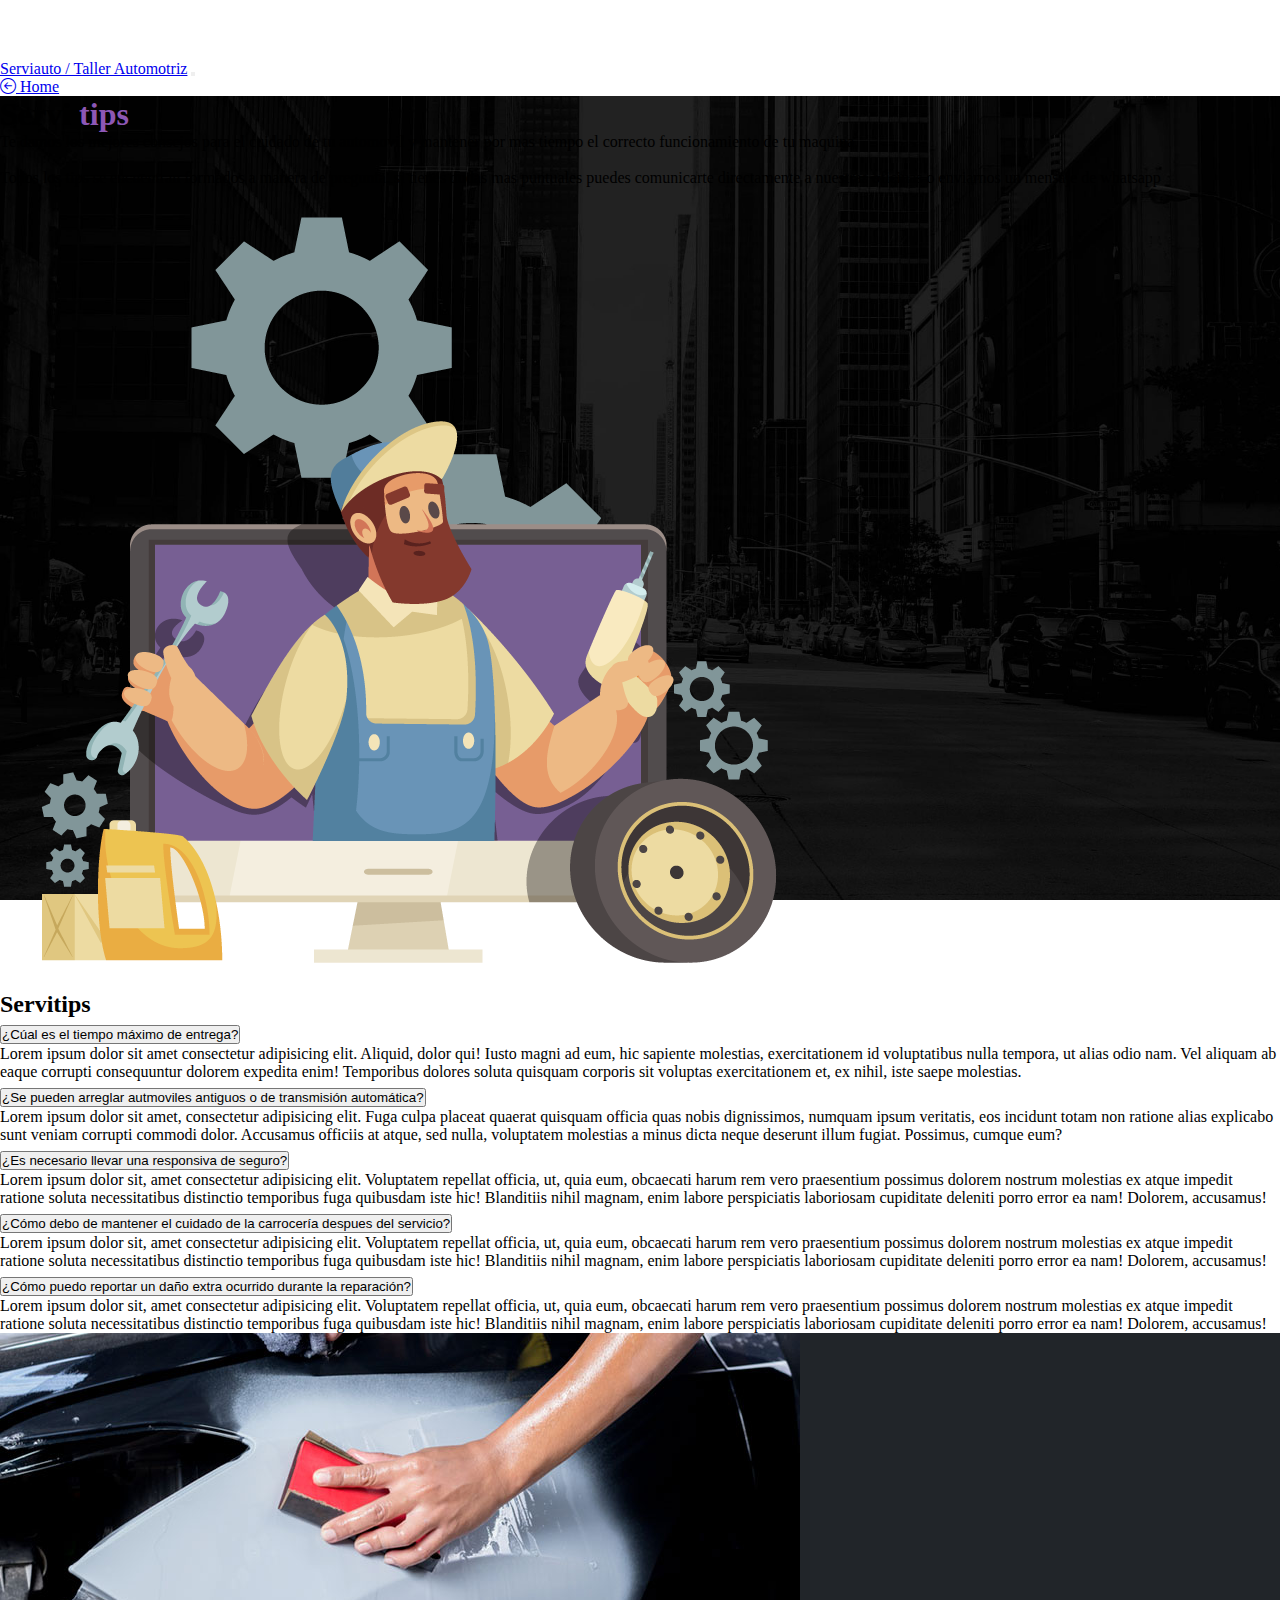
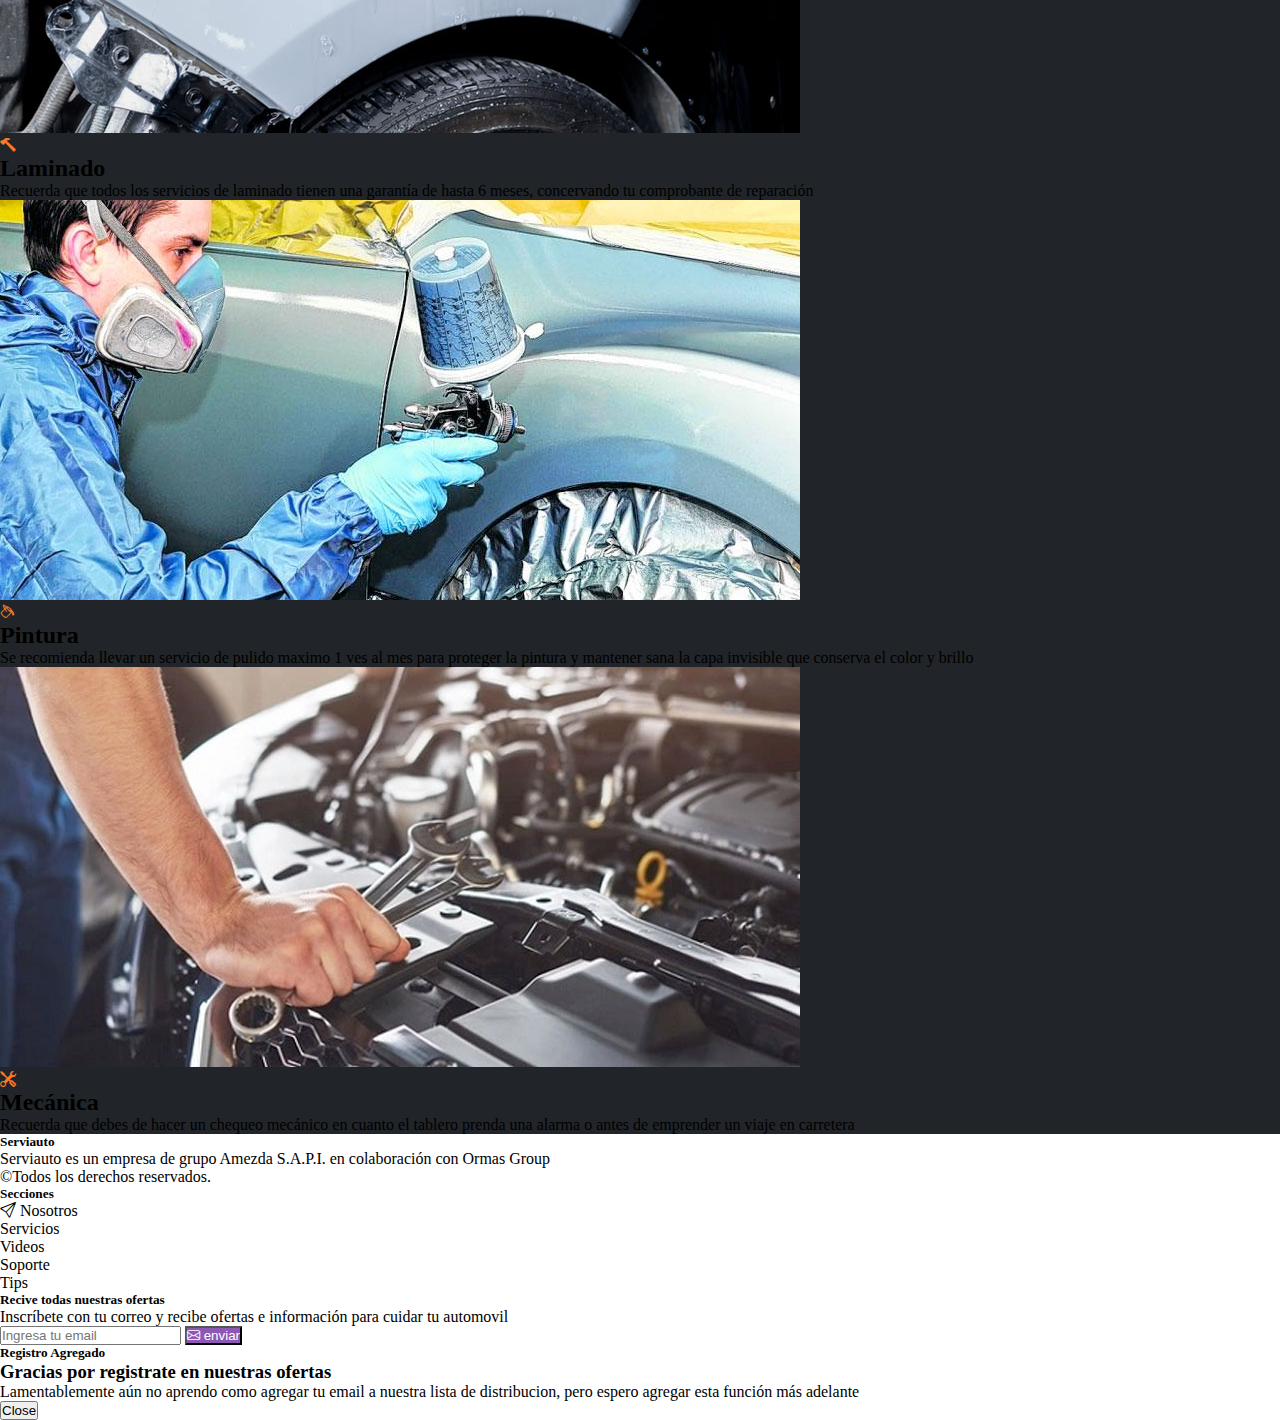
<file: pages/tips.html>
<!DOCTYPE html>
<html lang="en">
    <head>
        <meta charset="UTF-8" />
        <meta http-equiv="X-UA-Compatible" content="IE=edge" />
        <meta name="viewport" content="width=device-width, initial-scale=1.0" />
        <!-- Link a Boostrap CSS -->
        <link href="https://cdn.jsdelivr.net/npm/bootstrap@5.1.3/dist/css/bootstrap.min.css" rel="stylesheet" integrity="sha384-1BmE4kWBq78iYhFldvKuhfTAU6auU8tT94WrHftjDbrCEXSU1oBoqyl2QvZ6jIW3" crossorigin="anonymous" />
        <!-- Link para icons de Bootstrap -->
        <link rel="stylesheet" href="https://cdn.jsdelivr.net/npm/bootstrap-icons@1.3.0/font/bootstrap-icons.css">
        <!-- Link Animate CSS -->
        <link rel="stylesheet" href="https://cdnjs.cloudflare.com/ajax/libs/animate.css/4.1.1/animate.min.css">
        <!-- Link a mi hoja de estilo personal -->
        <link rel="stylesheet" href="../css/estilo2.css" />
        <!-- Meta SEO -->
        <meta name="description" content="Tips de cuidado y mejora del estado de tu auotmovil. Servitips">
        <meta name="keywords"  content="automoviles, reparación, choque, mecanica, pintura, laminado, automotriz, laminado automotriz, pinta de carros, reparacion autos">
        <title>Servitips</title>
    </head>
    <body>
        <!-- BARRA DE NAVEGACIÓN -->
        <nav class="navbar navbar-expand-lg bg-dark navbar-dark py-3 fixed-top">
            <div class="container">
                <a href="../index.html" class="navbar-brand">Serviauto / Taller Automotriz</a>
                <button class="navbar-toggler" type="button" data-bs-toggle="collapse" data-bs-target="#navmenu">
                    <span class="navbar-toggler-icon"></span>
                </button>
                <div class="collapse navbar-collapse" id="navmenu">
                    <ul class="navbar-nav ms-auto">
                        <li class="nav-item">
                            <a href="../index.html" class="nav-link"><i class="bi bi-arrow-left-circle small"></i> Home</a>
                        </li>
                      
                    </ul>
                </div>
            </div>
        </nav>
        <!-- HERO CONTENT -->
        <section class="bg-header1 text-light text-center p-5 p-lg-0 pt-lg-5">
            <div class="container">
                <!-- Esta sección se trabaja con flexbox -->
                <!-- "d-sm-flex aplica la cualidad flex solo cuando el display es mayor o igual a 576px . de esta forma nos permite que el texto se mantenga arriba de la imagen en una versión mobile (-576px)" -->
                <div class="d-md-flex align-items-center justify-content-betwen">
                    <div class="text-md-start animacionHero1">
                        <h1>Servi <span class="text-principal_color">tips</span></h1>
                        <p class="lead my-4">
                           Te damos los mejores consejos para el cuidado de tu automovil y mantener por mas tiempo el correcto funcionamiento de tu maquina.
                           <br><br>
                           Todos los tips se encuentran formados a manera de pregunta. si tienes dudas mas puntuales puedes comunicarte directamente a nuestras oficinas o enviarnos un mensaje de whatsapp
                        </p>
                    </div>
                    <img class="img-fluid w-50 d-none d-md-block animacionHero2" src="../imagenes/servicios-hero.png" alt="Los mejores servicios automotrices en guadalajara" />
                </div>
            </div>
        </section>

        <!-- ACORDIÓN DE PREGUNTAS FRECUENTES -->
        <section id="preguntas" class="p-5">
            <div class="container p-5">
                <h2 class="text-center mb-5">Servitips</h2>

                <div class="accordion accordion-flush" id="questions">
                    <!-- pregunta 1 -->
                    <div class="accordion-item">
                        <h2 class="accordion-header" id="flush-headingOne">
                            <button class="accordion-button collapsed" type="button" data-bs-toggle="collapse" data-bs-target="#pregunta-1">
                                ¿Cúal es el tiempo máximo de entrega?
                            </button>
                        </h2>
                        <div id="pregunta-1" class="accordion-collapse collapse">
                            <div class="accordion-body">
                                Lorem ipsum dolor sit amet consectetur adipisicing elit. Aliquid, dolor qui! Iusto magni ad eum, hic sapiente molestias, exercitationem id voluptatibus nulla tempora, ut alias odio nam. Vel aliquam ab eaque
                                corrupti consequuntur dolorem expedita enim! Temporibus dolores soluta quisquam corporis sit voluptas exercitationem et, ex nihil, iste saepe molestias.
                            </div>
                        </div>
                    </div>
                    <!-- pregunta 2 -->
                    <div class="accordion-item">
                        <h2 class="accordion-header" id="flush-headingTwo">
                            <button class="accordion-button collapsed" type="button" data-bs-toggle="collapse" data-bs-target="#pregunta-dos">
                                ¿Se pueden arreglar autmoviles antiguos o de transmisión automática?
                            </button>
                        </h2>
                        <div id="pregunta-dos" class="accordion-collapse collapse">
                            <div class="accordion-body">
                                Lorem ipsum dolor sit amet, consectetur adipisicing elit. Fuga culpa placeat quaerat quisquam officia quas nobis dignissimos, numquam ipsum veritatis, eos incidunt totam non ratione alias explicabo sunt
                                veniam corrupti commodi dolor. Accusamus officiis at atque, sed nulla, voluptatem molestias a minus dicta neque deserunt illum fugiat. Possimus, cumque eum?
                            </div>
                        </div>
                    </div>
                    <!-- pregunta 3 -->
                    <div class="accordion-item">
                        <h2 class="accordion-header" id="flush-headingThree">
                            <button class="accordion-button collapsed" type="button" data-bs-toggle="collapse" data-bs-target="#pregunta-tres">
                                ¿Es necesario llevar una responsiva de seguro?
                            </button>
                        </h2>
                        <div id="pregunta-tres" class="accordion-collapse collapse">
                            <div class="accordion-body">
                                Lorem ipsum dolor sit, amet consectetur adipisicing elit. Voluptatem repellat officia, ut, quia eum, obcaecati harum rem vero praesentium possimus dolorem nostrum molestias ex atque impedit ratione soluta
                                necessitatibus distinctio temporibus fuga quibusdam iste hic! Blanditiis nihil magnam, enim labore perspiciatis laboriosam cupiditate deleniti porro error ea nam! Dolorem, accusamus!
                            </div>
                        </div>
                    </div>

                    <!-- pregunta 4 -->
                    <div class="accordion-item">
                        <h2 class="accordion-header" id="flush-heading4">
                            <button class="accordion-button collapsed" type="button" data-bs-toggle="collapse" data-bs-target="#pregunta-4">
                                ¿Cómo debo de mantener el cuidado de la carrocería despues del servicio?
                            </button>
                        </h2>
                        <div id="pregunta-4" class="accordion-collapse collapse">
                            <div class="accordion-body">
                                Lorem ipsum dolor sit, amet consectetur adipisicing elit. Voluptatem repellat officia, ut, quia eum, obcaecati harum rem vero praesentium possimus dolorem nostrum molestias ex atque impedit ratione soluta
                                necessitatibus distinctio temporibus fuga quibusdam iste hic! Blanditiis nihil magnam, enim labore perspiciatis laboriosam cupiditate deleniti porro error ea nam! Dolorem, accusamus!
                            </div>
                        </div>
                    </div>

                      <!-- pregunta 5 -->
                      <div class="accordion-item">
                        <h2 class="accordion-header" id="flush-heading5">
                            <button class="accordion-button collapsed" type="button" data-bs-toggle="collapse" data-bs-target="#pregunta-5">
                                ¿Cómo puedo reportar un daño extra ocurrido durante la reparación?
                            </button>
                        </h2>
                        <div id="pregunta-5" class="accordion-collapse collapse">
                            <div class="accordion-body">
                                Lorem ipsum dolor sit, amet consectetur adipisicing elit. Voluptatem repellat officia, ut, quia eum, obcaecati harum rem vero praesentium possimus dolorem nostrum molestias ex atque impedit ratione soluta
                                necessitatibus distinctio temporibus fuga quibusdam iste hic! Blanditiis nihil magnam, enim labore perspiciatis laboriosam cupiditate deleniti porro error ea nam! Dolorem, accusamus!
                            </div>
                        </div>
                    </div>

                    
                </div>
            </div>
        </section>

         <!-- CAJAS -->
         <section class="p-5 bg-principal_hover ">
            <div class="container">
                <!-- usamos "row" para usar grids-->
                <div class="row text-center g-4">
                    <!-- "col-md" donde "md" nos permite activar las columnas a partir de un size display mediano y algo mas pequeño estara stackeado en diferentes rows -->
                    <div class="col-md">
                        <div class="card border-white bg-oscuro text-light carta">
                            <img src="../imagenes/img_laminado.jpg" class="card-img-top" alt="Laminado automotriz">
                            <div class="card-body text center">
                                <div class="h1 mb-3">
                                    <i class="bi bi-hammer text-secundario_color"></i>
                                </div>
                                <h2 class="card-title mb-3">Laminado</h2>
                                <p class="card-text mb-3 px-2">Recuerda que todos los servicios de laminado tienen una garantía de hasta 6 meses, concervando tu comprobante de reparación</p>
                        
                            </div>
                        </div>
                    </div>
                    <div class="col-md">
                        <div class="card border-white bg-oscuro text-light carta">
                            <img src="../imagenes/pintura_img.jpg" class="card-img-top " alt="Pintura automotriz">
                            <div class="card-body text center">
                                <div class="h1 mb-3">
                                    <i class="bi bi-paint-bucket text-secundario_color"></i>
                                </div>
                                <h2 class="card-title mb-3">Pintura</h2>
                                <p class="card-text mb-3 px-2">Se recomienda llevar un servicio de pulido maximo 1 ves al mes para proteger la pintura y mantener sana la capa invisible que conserva el color y brillo</p>
                                
                            </div>
                        </div>
                    </div>
                    <div class="col-md">
                        <div class="card border-white bg-oscuro text-light carta">
                            <img src="../imagenes/mecanica_img.jpg" class="card-img-top" alt="Mecánica automotriz">
                            <div class="card-body text center">
                                <div class="h1 mb-3">
                                    <i class="bi bi-tools text-secundario_color"></i>
                                </div>
                                <h2 class="card-title mb-3">Mecánica</h2>
                                <p class="card-text mb-3 px-2">Recuerda que debes de hacer un chequeo mecánico en cuanto el tablero prenda una alarma o antes de emprender un viaje en carretera</p>
                               
                            </div>
                        </div>
                    </div>
                </div>
            </div>
        </section>





        <!-- Footer -->
        <footer class="bg-dark w-100 flex-shrink-0">
            <div class="container p-5">
                <div class="row gy-4 gx-5">
                    <div class="col-lg-4 col-md-6">
                        <h5 class="h1 text-white">Serviauto</h5>
                        <p class="small text-muted">Serviauto es un empresa de grupo Amezda S.A.P.I. en colaboración con Ormas Group</p>
                        <p class="small text-muted mb-0">&copy;Todos los derechos reservados.</p>
                    </div>
                    <div class="col-lg-2 col-md-6">
                        <h5 class="text-white mb-3">Secciones</h5>
                        <ul class="list-unstyled text-white ">
                            <li><a href="./index.html"> <i class="bi bi-send"></i> Nosotros</a></li>
                            <li><a href="./pages/servicios.html">Servicios</a></li>
                            <li><a href="./pages/videos.html">Videos</a></li>
                            <li><a href="./pages/soporte.html">Soporte</a></li>
                            <li><a href="./pages/tips.html">Tips</a></li>
                        </ul>
                    </div>
                    <div class="col-lg-6 col-md-6">
                        <h5 class="text-white mb-3">Recive todas nuestras ofertas</h5>
                        <p class="text-muted">Inscríbete con tu correo y recibe ofertas e información para cuidar tu automovil</p>
                        <form action="#">
                            <div class="input-group mb-3">
                                <input class="form-control" type="text" placeholder="Ingresa tu email">
                                <button class="btn btn-principal" id="button-addon2" type="button" data-bs-toggle="modal" data-bs-target="#registro"><i class="bi bi-envelope "></i> enviar</button>
                            </div>
                        </form>
                    </div>
                </div>
            </div>
        </footer>
        <!-- Modal Registro -->
        <div class="modal fade" id="registro" tabindex="-1" role="dialog">
            <div class="modal-dialog modal-dialog-centered" role="document">
                <div class="modal-content">
                    <div class="modal-header">
                        <h5 class="modal-title" id="exampleModalLongTitle">Registro Agregado</h5>
                    </div>
                    <div class="modal-body">
                        <h3>Gracias por registrate en nuestras ofertas</h3>
                        <p class="lead">Lamentablemente aún no aprendo como agregar tu email a nuestra lista de distribucion, pero espero agregar esta función más adelante</p>
                    </div>
                    <div class="modal-footer">
                        <button type="button" class="btn btn-secondary" data-bs-dismiss="modal">Close</button>
                        <!-- <button type="button" class="btn btn-primary">Save changes</button> -->
                    </div>
                </div>
            </div>
        </div>

         <!-- JS de Bootstrap -->

         <script src="https://cdn.jsdelivr.net/npm/bootstrap@5.1.3/dist/js/bootstrap.bundle.min.js" integrity="sha384-ka7Sk0Gln4gmtz2MlQnikT1wXgYsOg+OMhuP+IlRH9sENBO0LRn5q+8nbTov4+1p" crossorigin="anonymous"></script>

    </body>
</html>
</file>
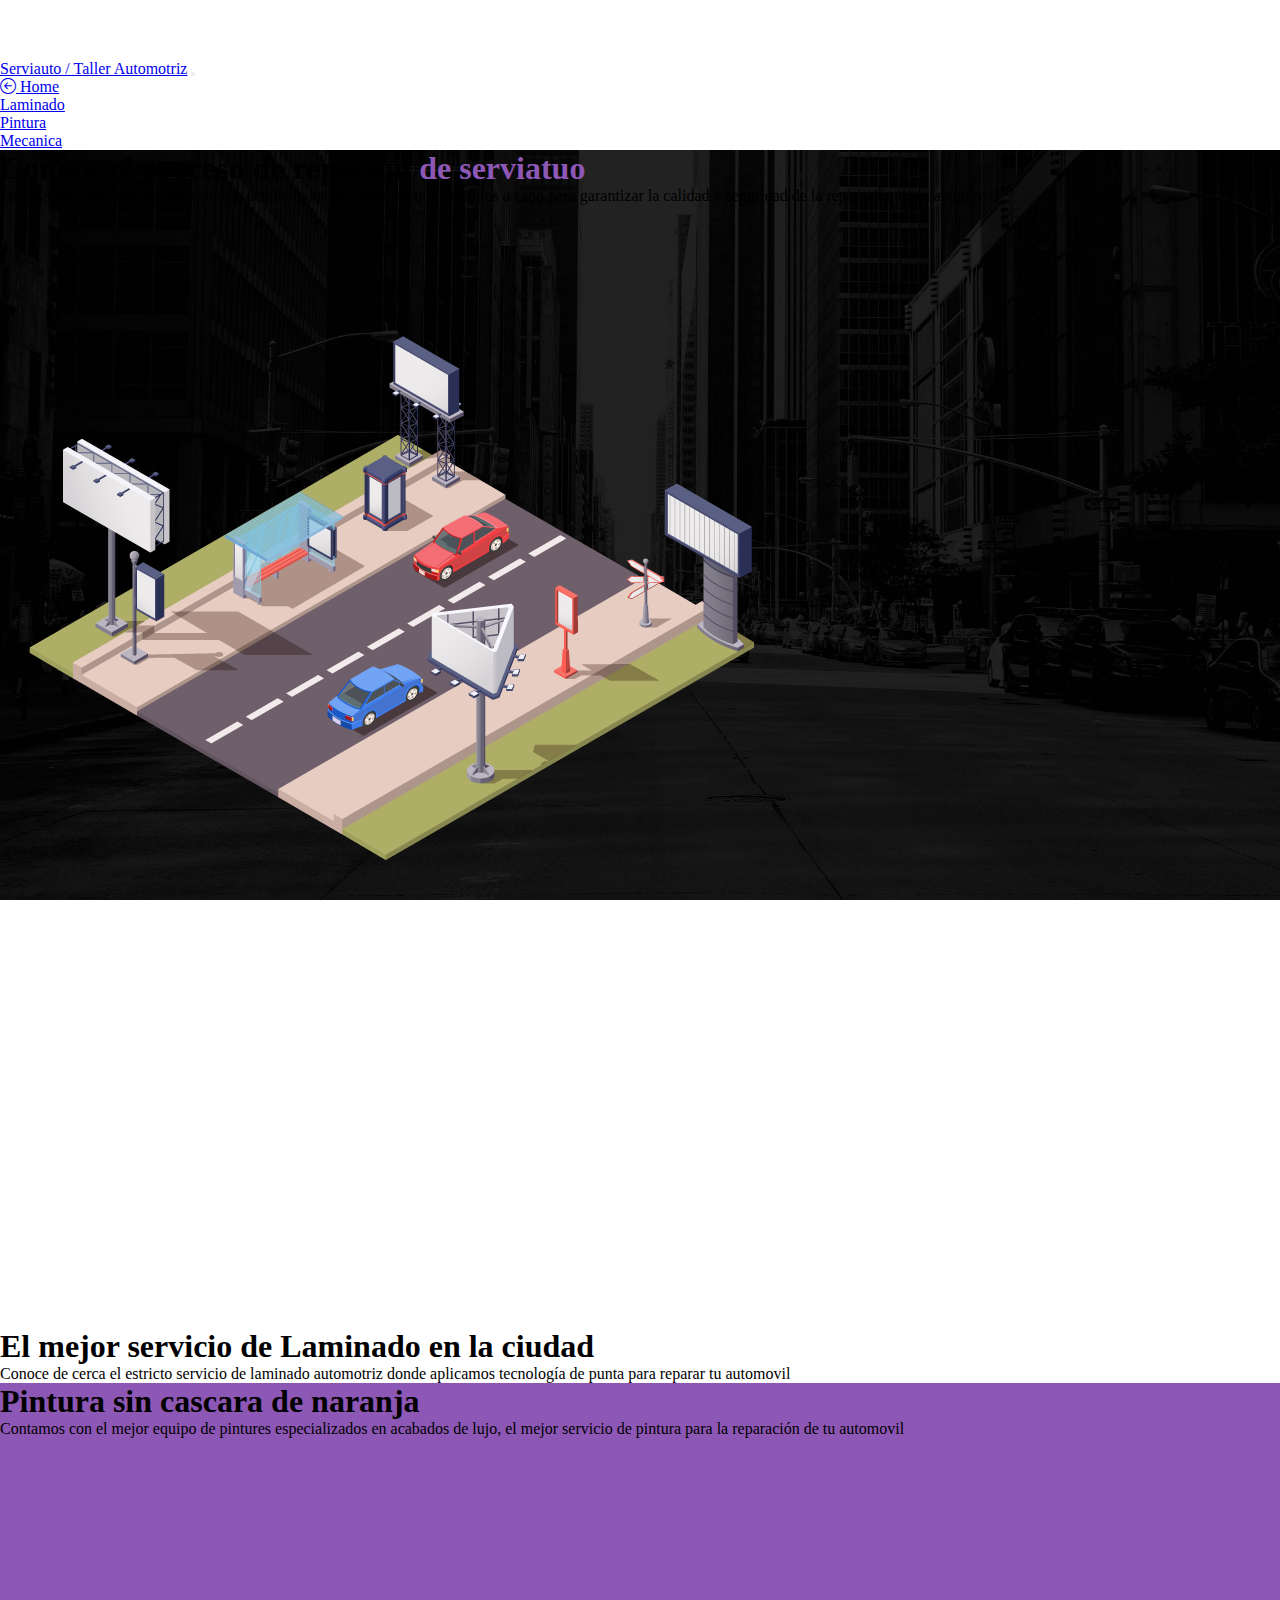
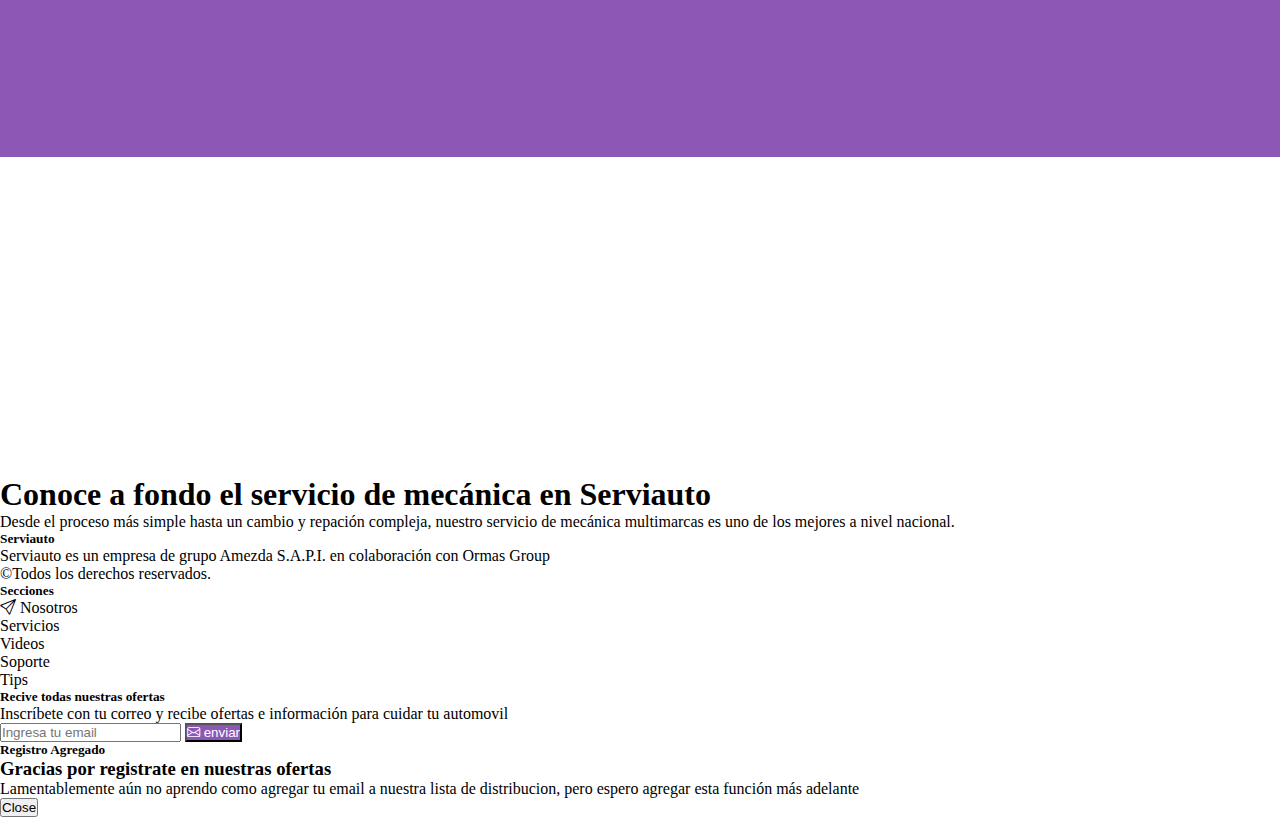
<file: pages/videos.html>
<!DOCTYPE html>
<html lang="en">
    <head>
        <meta charset="UTF-8" />
        <meta http-equiv="X-UA-Compatible" content="IE=edge" />
        <meta name="viewport" content="width=device-width, initial-scale=1.0" />
        <!-- Link a Boostrap CSS -->
        <link href="https://cdn.jsdelivr.net/npm/bootstrap@5.1.3/dist/css/bootstrap.min.css" rel="stylesheet" integrity="sha384-1BmE4kWBq78iYhFldvKuhfTAU6auU8tT94WrHftjDbrCEXSU1oBoqyl2QvZ6jIW3" crossorigin="anonymous" />
        <!-- Link para icons de Bootstrap -->
        <link rel="stylesheet" href="https://cdn.jsdelivr.net/npm/bootstrap-icons@1.3.0/font/bootstrap-icons.css">
        <!-- Link Animate CSS -->
        <link rel="stylesheet" href="https://cdnjs.cloudflare.com/ajax/libs/animate.css/4.1.1/animate.min.css">
        <!-- Link a mi hoja de estilo personal -->
        <link rel="stylesheet" href="../css/estilo2.css" />
        <!-- Meta SEO -->
        <meta name="description" content="Conoce en videos el servicio detras de cortina que lleva la reparación de tu automovil">
        <meta name="keywords"  content="automoviles, reparación, choque, mecanica, pintura, laminado, automotriz, laminado automotriz, pinta de carros, reparacion autos">
        <title>Serviauto - Videos</title>
    </head>
    <body>
        <!-- BARRA DE NAVEGACIÓN -->
        <nav class="navbar navbar-expand-lg bg-dark navbar-dark py-3 fixed-top">
            <div class="container">
                <a href="../index.html" class="navbar-brand">Serviauto / Taller Automotriz</a>
                <button class="navbar-toggler" type="button" data-bs-toggle="collapse" data-bs-target="#navmenu">
                    <span class="navbar-toggler-icon"></span>
                </button>
                <div class="collapse navbar-collapse" id="navmenu">
                    <ul class="navbar-nav ms-auto">
                        <li class="nav-item">
                            <a href="../index.html" class="nav-link"><i class="bi bi-arrow-left-circle small"></i> Home</a>
                        </li>
                        <li class="nav-item">
                            <a href="#laminado" class="nav-link">Laminado</a>
                        </li>
                        <li class="nav-item">
                            <a href="#pintura" class="nav-link">Pintura</a>
                        </li>
                        <li class="nav-item">
                            <a href="#mecanica" class="nav-link">Mecanica</a>
                        </li>
                    </ul>
                </div>
            </div>
        </nav>

        <!-- HERO CONTENT -->
        <section class="bg-header1 text-light text-center p-5 p-lg-0 pt-lg-5">
            <div class="container">
                <!-- Esta sección se trabaja con flexbox -->
                <!-- "d-sm-flex aplica la cualidad flex solo cuando el display es mayor o igual a 576px . de esta forma nos permite que el texto se mantenga arriba de la imagen en una versión mobile (-576px)" -->
                <div class="d-md-flex align-items-center justify-content-betwen">
                    <div class="text-md-start animacionHero1">
                        <h1>Conoce el proceso de repación <span class="text-principal_color">de serviatuo</span></h1>
                        <p class="lead my-4">
                            En los siguientes videos explicamos a detalle todos los procesos que llevamos a cabo para garantizar la calidad y seguridad de la reparación de tu automovil
                        </p>
                    </div>
                    <img class="img-fluid w-50 d-none d-md-block animacionHero2" src="../imagenes/videos.png" alt="Los mejores servicios automotrices en guadalajara" />
                </div>
            </div>
    </section>

    <!-- LAMINADO -->
    <section id="laminado" class="p-5">
        <div class="container my-5">
            <div class="row align-items-center justify-content-between">
                <div class="col-md">
                    <iframe width="560" height="315" src="https://www.youtube.com/embed/Xrn0vzy07MU" title="YouTube video player" frameborder="0" allow="accelerometer; autoplay; clipboard-write; encrypted-media; gyroscope; picture-in-picture" allowfullscreen></iframe>
                </div>
                <div class="col-md p-5">
                    <h1>El mejor servicio de Laminado en la ciudad</h1>
                    <p class="lead">
                        Conoce de cerca el estricto servicio de laminado automotriz donde aplicamos tecnología de punta para reparar tu automovil
                    </p>
                </div>
            </div>
        </div>
    </section>

    <!-- PINTURA -->
    <section id="pintura" class="p-5 bg-principal_color">
        <div class="container my-5">
            <div class="row align-items-center justify-content-between">
                
                <div class="col-md p-5 text-light">
                    <h1>Pintura sin cascara de naranja</h1>
                    <p class="lead">
                        Contamos con el mejor equipo de pintures especializados en acabados de lujo, el mejor servicio de pintura para la reparación de tu automovil
                    </p>
                </div>
                <div class="col-md">
                    <iframe width="560" height="315" src="https://www.youtube.com/embed/2qZICJ3wpVI" title="YouTube video player" frameborder="0" allow="accelerometer; autoplay; clipboard-write; encrypted-media; gyroscope; picture-in-picture" allowfullscreen></iframe>
                </div>
            </div>
        </div>
    </section>

      <!-- MECANICA -->
      <section id="mecanica" class="p-5">
        <div class="container my-5">
            <div class="row align-items-center justify-content-between">
                <div class="col-md">
                    <iframe width="560" height="315" src="https://www.youtube.com/embed/6fRa9nr7CaQ" title="YouTube video player" frameborder="0" allow="accelerometer; autoplay; clipboard-write; encrypted-media; gyroscope; picture-in-picture" allowfullscreen></iframe>
                </div>
                <div class="col-md p-5">
                    <h1>Conoce a fondo el servicio de mecánica en Serviauto</h1>
                    <p class="lead">
                        Desde el proceso más simple hasta un cambio y repación compleja, nuestro servicio de mecánica multimarcas es uno de los mejores a nivel nacional. 
                    </p>
                </div>
            </div>
        </div>
    </section>



    <!-- Footer -->
    <footer class="bg-dark w-100 flex-shrink-0">
        <div class="container p-5">
            <div class="row gy-4 gx-5">
                <div class="col-lg-4 col-md-6">
                    <h5 class="h1 text-white">Serviauto</h5>
                    <p class="small text-muted">Serviauto es un empresa de grupo Amezda S.A.P.I. en colaboración con Ormas Group</p>
                    <p class="small text-muted mb-0">&copy;Todos los derechos reservados.</p>
                </div>
                <div class="col-lg-2 col-md-6">
                    <h5 class="text-white mb-3">Secciones</h5>
                    <ul class="list-unstyled text-white ">
                        <li><a href="./index.html"> <i class="bi bi-send"></i> Nosotros</a></li>
                        <li><a href="./pages/servicios.html">Servicios</a></li>
                        <li><a href="./pages/videos.html">Videos</a></li>
                        <li><a href="./pages/soporte.html">Soporte</a></li>
                        <li><a href="./pages/tips.html">Tips</a></li>
                    </ul>
                </div>
                <div class="col-lg-6 col-md-6">
                    <h5 class="text-white mb-3">Recive todas nuestras ofertas</h5>
                    <p class="text-muted">Inscríbete con tu correo y recibe ofertas e información para cuidar tu automovil</p>
                    <form action="#">
                        <div class="input-group mb-3">
                            <input class="form-control" type="text" placeholder="Ingresa tu email">
                            <button class="btn btn-principal" id="button-addon2" type="button" data-bs-toggle="modal" data-bs-target="#registro"><i class="bi bi-envelope "></i> enviar</button>
                        </div>
                    </form>
                </div>
            </div>
        </div>
    </footer>
    <!-- Modal Registro -->
    <div class="modal fade" id="registro" tabindex="-1" role="dialog">
        <div class="modal-dialog modal-dialog-centered" role="document">
            <div class="modal-content">
                <div class="modal-header">
                    <h5 class="modal-title" id="exampleModalLongTitle">Registro Agregado</h5>
                </div>
                <div class="modal-body">
                    <h3>Gracias por registrate en nuestras ofertas</h3>
                    <p class="lead">Lamentablemente aún no aprendo como agregar tu email a nuestra lista de distribucion, pero espero agregar esta función más adelante</p>
                </div>
                <div class="modal-footer">
                    <button type="button" class="btn btn-secondary" data-bs-dismiss="modal">Close</button>
                    <!-- <button type="button" class="btn btn-primary">Save changes</button> -->
                </div>
            </div>
        </div>
    </div>

     <!-- JS de Bootstrap -->

     <script src="https://cdn.jsdelivr.net/npm/bootstrap@5.1.3/dist/js/bootstrap.bundle.min.js" integrity="sha384-ka7Sk0Gln4gmtz2MlQnikT1wXgYsOg+OMhuP+IlRH9sENBO0LRn5q+8nbTov4+1p" crossorigin="anonymous"></script>
    
</body>
</html>
</file>
<file: css/estilo2.css>
* {
  -webkit-box-sizing: border-box;
          box-sizing: border-box;
  padding: 0;
  margin: 0;
}

body::before {
  display: block;
  content: "";
  height: 60px;
}

footer a {
  color: inherit;
  text-decoration: none;
  -webkit-transition: all 0.3s;
  transition: all 0.3s;
}

footer a:hover {
  text-decoration: none;
  color: #8d57b5;
}

footer a:focus {
  text-decoration: none;
  color: #8d57b5;
}

/*Bucle para bg con paleta*/
.bg-principal_color {
  background-color: #8d57b5;
}

.bg-principal_hover {
  background-color: #794c9c;
}

.bg-secundario_color {
  background-color: #fe7826;
}

.bg-secundario_dark {
  background-color: #aa4a0e;
}

.bg-oscuro {
  background-color: #212529;
}

.bg-header1 {
  background-attachment: fixed;
  background-position: center;
  background-repeat: no-repeat;
  background-size: cover;
  background-image: url(../imagenes/bg1.jpg);
}

.bg-pintura {
  background-attachment: fixed;
  background-position: center;
  background-repeat: no-repeat;
  background-size: cover;
  background-image: url(../imagenes/bg2.jpg);
}

/*Botones*/
.btn-principal {
  background: #8d57b5;
  color: white;
}

.btn-principal:hover {
  background: #794c9c;
  color: white;
}

/*Bucle para texto con paleta*/
.text-principal_color {
  color: #8d57b5;
}

.text-principal_hover {
  color: #794c9c;
}

.text-secundario_color {
  color: #fe7826;
}

.text-secundario_dark {
  color: #aa4a0e;
}

.text-oscuro {
  color: #212529;
}

/* Animaciones con AnimateCSS y propias*/
.animacionHero1 {
  -webkit-animation: slideInLeft;
          animation: slideInLeft;
  -webkit-animation-duration: 0.8s;
          animation-duration: 0.8s;
}

.animacionHero2 {
  -webkit-animation: slideInRight;
          animation: slideInRight;
  -webkit-animation-duration: 0.8s;
          animation-duration: 0.8s;
}

.carta:hover {
  -webkit-animation: pulse;
          animation: pulse;
  -webkit-animation-duration: 0.4s;
          animation-duration: 0.4s;
}

/* Servicios -  Precios */
.card1 {
  outline: 1px solid #212529;
  border-radius: 4px;
  color: #212529;
}

.card1:hover {
  background: #fe7826;
  border-color: #fe7826;
  color: black;
}

.card-linea {
  outline: 1px solid white;
  border-radius: 4px;
  color: white;
}

.card-linea:hover {
  background: #794c9c;
  border-color: #794c9c;
}

.price-text {
  font-size: 4rem;
  font-weight: bold;
}

/* Media queries */
@media (min-width: 768px) {
  .news-input {
    width: 50%;
  }
}

@media screen and (max-width: 768px) {
  .animacionHero1 {
    -webkit-animation: bounce;
            animation: bounce;
    -webkit-animation-duration: 0.8s;
            animation-duration: 0.8s;
  }
}
/*# sourceMappingURL=estilo2.css.map */
</file>
